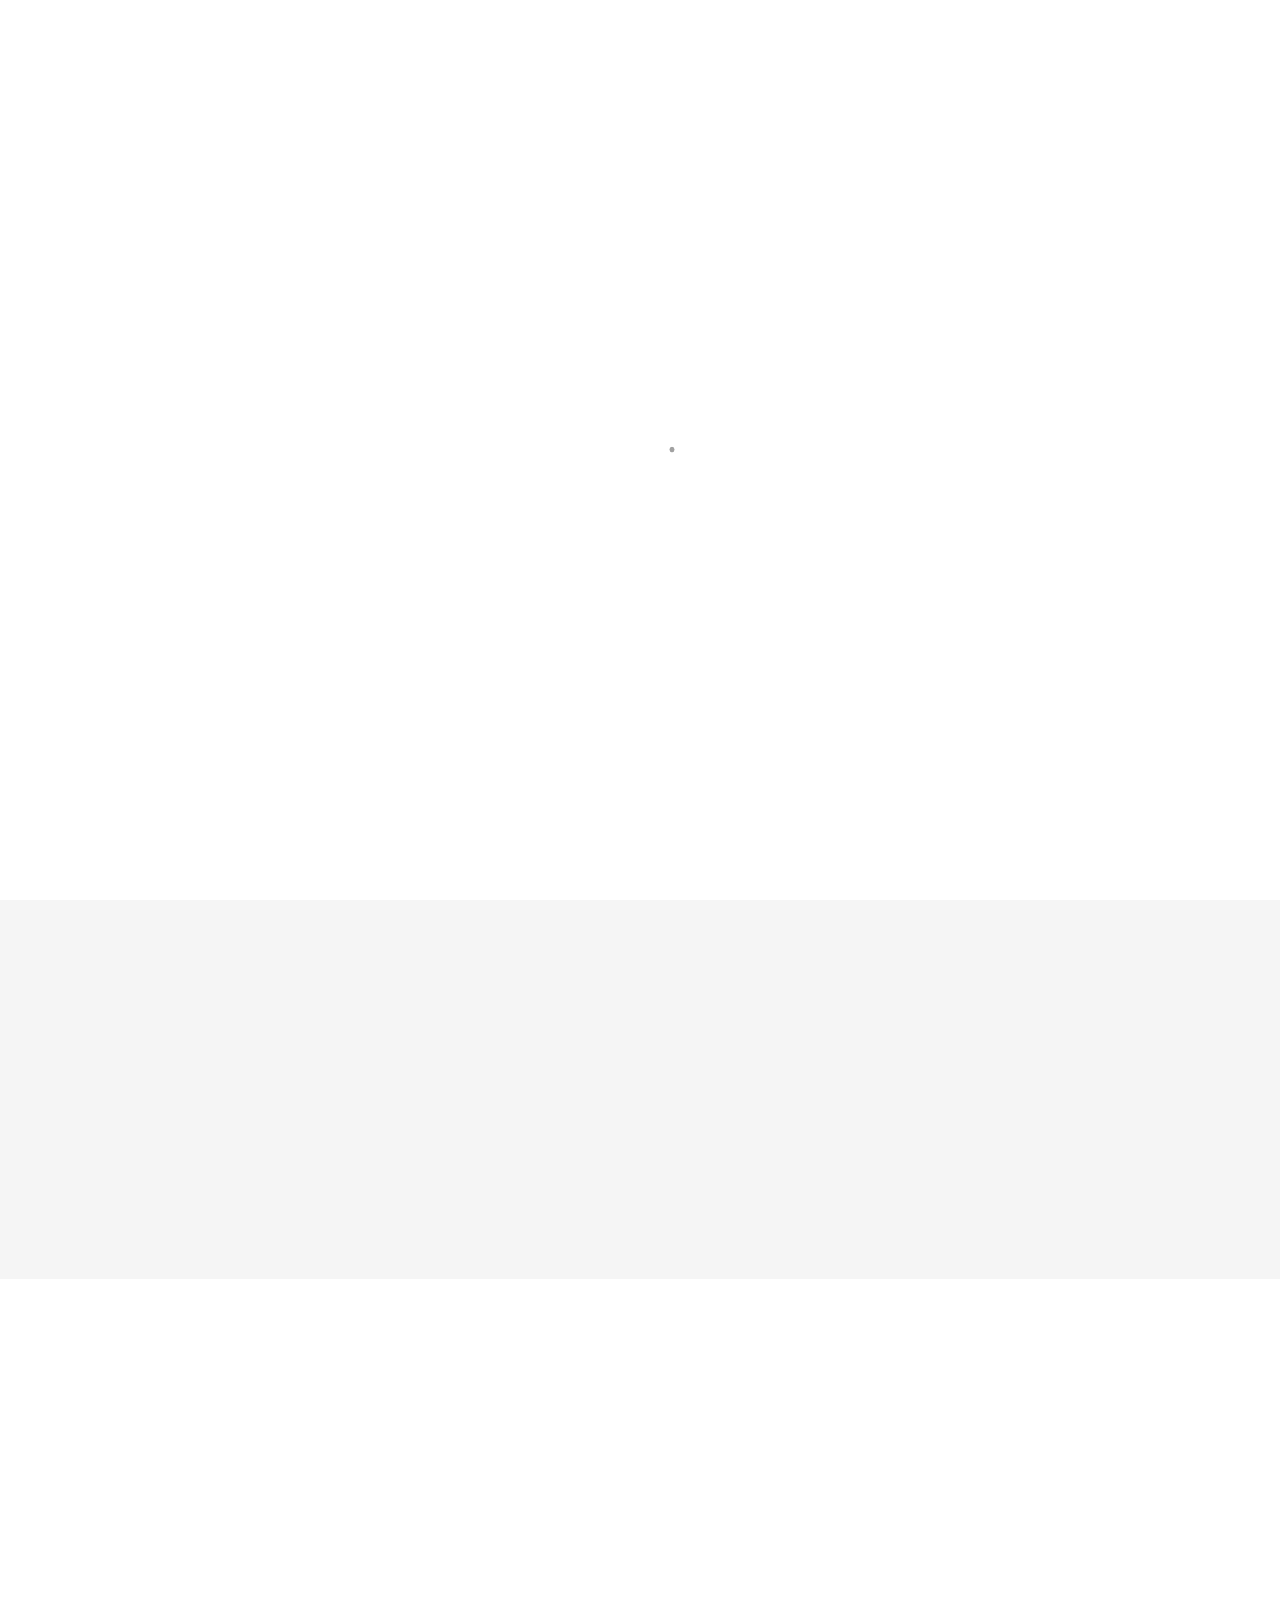
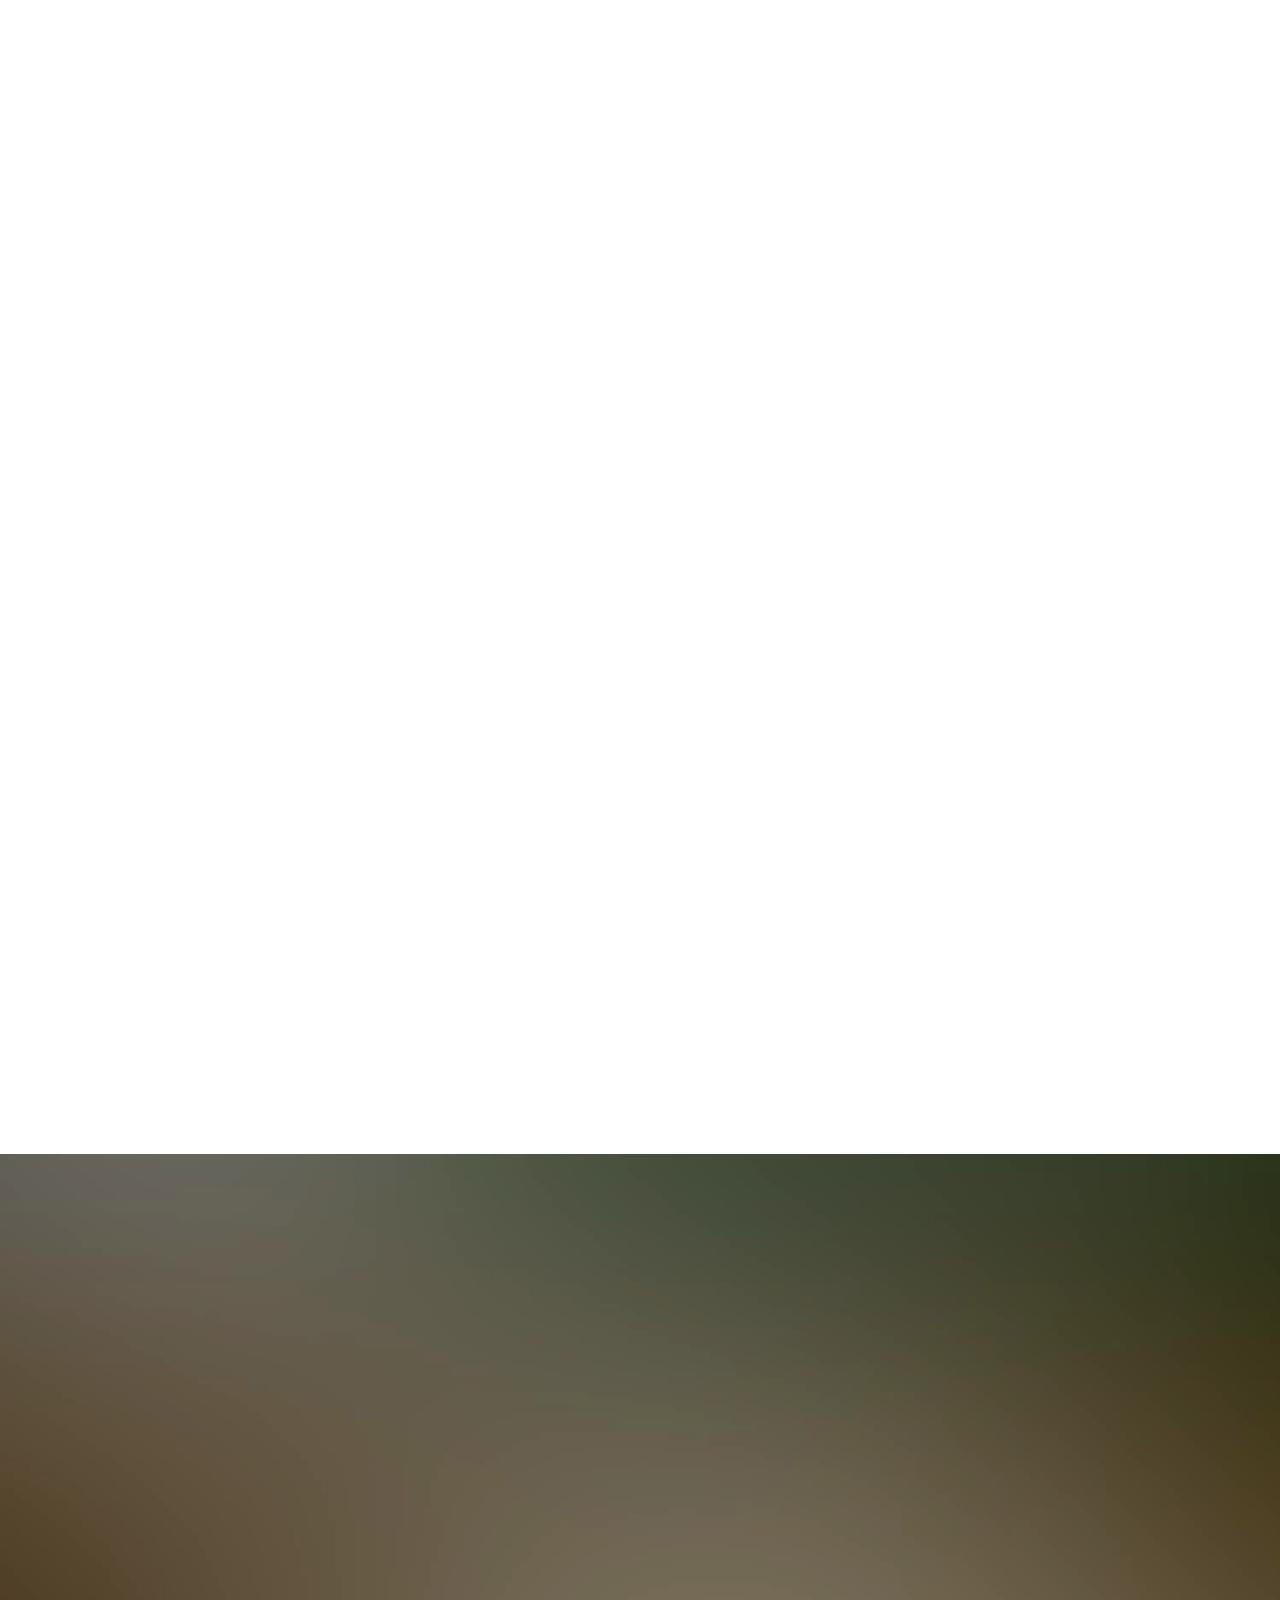
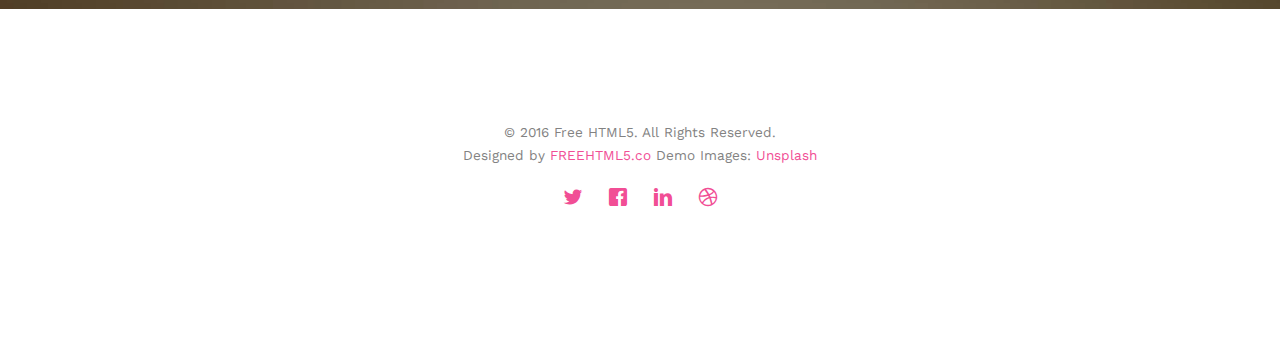
<file: about.html>
<!DOCTYPE html>
<!--[if lt IE 7]>      <html class="no-js lt-ie9 lt-ie8 lt-ie7"> <![endif]-->
<!--[if IE 7]>         <html class="no-js lt-ie9 lt-ie8"> <![endif]-->
<!--[if IE 8]>         <html class="no-js lt-ie9"> <![endif]-->
<!--[if gt IE 8]><!--> <html class="no-js"> <!--<![endif]-->
	<head>
	<meta charset="utf-8">
	<meta http-equiv="X-UA-Compatible" content="IE=edge">
	<title>Wedding &mdash; 100% Free Fully Responsive HTML5 Template by FREEHTML5.co</title>
	<meta name="viewport" content="width=device-width, initial-scale=1">
	<meta name="description" content="Free HTML5 Template by FREEHTML5.CO" />
	<meta name="keywords" content="free html5, free template, free bootstrap, html5, css3, mobile first, responsive" />
	<meta name="author" content="FREEHTML5.CO" />

  <!-- 
	//////////////////////////////////////////////////////

	FREE HTML5 TEMPLATE 
	DESIGNED & DEVELOPED by FREEHTML5.CO
		
	Website: 		http://freehtml5.co/
	Email: 			info@freehtml5.co
	Twitter: 		http://twitter.com/fh5co
	Facebook: 		https://www.facebook.com/fh5co

	//////////////////////////////////////////////////////
	 -->

  	<!-- Facebook and Twitter integration -->
	<meta property="og:title" content=""/>
	<meta property="og:image" content=""/>
	<meta property="og:url" content=""/>
	<meta property="og:site_name" content=""/>
	<meta property="og:description" content=""/>
	<meta name="twitter:title" content="" />
	<meta name="twitter:image" content="" />
	<meta name="twitter:url" content="" />
	<meta name="twitter:card" content="" />

	<link href='https://fonts.googleapis.com/css?family=Work+Sans:400,300,600,400italic,700' rel='stylesheet' type='text/css'>
	<link href="https://fonts.googleapis.com/css?family=Sacramento" rel="stylesheet">
	
	<!-- Animate.css -->
	<link rel="stylesheet" href="css/animate.css">
	<!-- Icomoon Icon Fonts-->
	<link rel="stylesheet" href="css/icomoon.css">
	<!-- Bootstrap  -->
	<link rel="stylesheet" href="css/bootstrap.css">

	<!-- Magnific Popup -->
	<link rel="stylesheet" href="css/magnific-popup.css">

	<!-- Owl Carousel  -->
	<link rel="stylesheet" href="css/owl.carousel.min.css">
	<link rel="stylesheet" href="css/owl.theme.default.min.css">

	<!-- Theme style  -->
	<link rel="stylesheet" href="css/style.css">

	<!-- Modernizr JS -->
	<script src="js/modernizr-2.6.2.min.js"></script>
	<!-- FOR IE9 below -->
	<!--[if lt IE 9]>
	<script src="js/respond.min.js"></script>
	<![endif]-->

	</head>
	<body>
		
	<div class="fh5co-loader"></div>
	
	<div id="page">
	<nav class="fh5co-nav" role="navigation">
		<div class="container">
			<div class="row">
				<div class="col-xs-2">
					<div id="fh5co-logo"><a href="index.html">Wedding<strong>.</strong></a></div>
				</div>
				<div class="col-xs-10 text-right menu-1">
					<ul>
						<li><a href="index.html">Home</a></li>
						<li class="active"><a href="about.html">Story</a></li>
						<li class="has-dropdown">
							<a href="services.html">Services</a>
							<ul class="dropdown">
								<li><a href="#">Web Design</a></li>
								<li><a href="#">eCommerce</a></li>
								<li><a href="#">Branding</a></li>
								<li><a href="#">API</a></li>
							</ul>
						</li>
						<li class="has-dropdown">
							<a href="gallery.html">Gallery</a>
							<ul class="dropdown">
								<li><a href="#">HTML5</a></li>
								<li><a href="#">CSS3</a></li>
								<li><a href="#">Sass</a></li>
								<li><a href="#">jQuery</a></li>
							</ul>
						</li>
						<li><a href="contact.html">Contact</a></li>
					</ul>
				</div>
			</div>
			
		</div>
	</nav>

	<header id="fh5co-header" class="fh5co-cover fh5co-cover-sm" role="banner" style="background-image:url(images/img_bg_1.jpg);">
		<div class="overlay"></div>
		<div class="fh5co-container">
			<div class="row">
				<div class="col-md-8 col-md-offset-2 text-center">
					<div class="display-t">
						<div class="display-tc animate-box" data-animate-effect="fadeIn">
							<h1>Couple Story</h1>
							<h2>Free HTML5 templates Made by <a href="http://freehtml5.co" target="_blank">FreeHTML5.co</a></h2>
						</div>
					</div>
				</div>
			</div>
		</div>
	</header>

	<div id="fh5co-couple" class="fh5co-section-gray">
		<div class="container">
			<div class="row">
				<div class="col-md-8 col-md-offset-2 text-center fh5co-heading animate-box">
					<h2>Hello!</h2>
					<h3>November 28th, 2016 New York, USA</h3>
					<p>We invited you to celebrate our wedding</p>
				</div>
			</div>
			<div class="couple-wrap animate-box">
				<div class="couple-half">
					<div class="groom">
						<img src="images/groom.jpg" alt="groom" class="img-responsive">
					</div>
					<div class="desc-groom">
						<h3>Joefrey Mahusay</h3>
						<p>Far far away, behind the word mountains, far from the countries Vokalia and Consonantia, there live the blind texts. Separated they live in Bookmarksgrove</p>
					</div>
				</div>
				<p class="heart text-center"><i class="icon-heart2"></i></p>
				<div class="couple-half">
					<div class="bride">
						<img src="images/bride.jpg" alt="groom" class="img-responsive">
					</div>
					<div class="desc-bride">
						<h3>Sheila Mahusay</h3>
						<p>Far far away, behind the word mountains, far from the countries Vokalia and Consonantia, there live the blind texts. Separated they live in Bookmarksgrove</p>
					</div>
				</div>
			</div>
		</div>
	</div>

	<div id="fh5co-couple-story">
		<div class="container">
			<div class="row">
				<div class="col-md-8 col-md-offset-2 text-center fh5co-heading animate-box">
					<span>We Love Each Other</span>
					<h2>Our Story</h2>
					<p>Far far away, behind the word mountains, far from the countries Vokalia and Consonantia, there live the blind texts.</p>
				</div>
			</div>
			<div class="row">
				<div class="col-md-12 col-md-offset-0">
					<ul class="timeline animate-box">
						<li class="animate-box">
							<div class="timeline-badge" style="background-image:url(images/couple-1.jpg);"></div>
							<div class="timeline-panel">
								<div class="timeline-heading">
									<h3 class="timeline-title">First We Meet</h3>
									<span class="date">December 25, 2015</span>
								</div>
								<div class="timeline-body">
									<p>Far far away, behind the word mountains, far from the countries Vokalia and Consonantia, there live the blind texts. Separated they live in Bookmarksgrove right at the coast of the Semantics, a large language ocean.</p>
								</div>
							</div>
						</li>
						<li class="timeline-inverted animate-box">
							<div class="timeline-badge" style="background-image:url(images/couple-2.jpg);"></div>
							<div class="timeline-panel">
								<div class="timeline-heading">
									<h3 class="timeline-title">First Date</h3>
									<span class="date">December 28, 2015</span>
								</div>
								<div class="timeline-body">
									<p>Far far away, behind the word mountains, far from the countries Vokalia and Consonantia, there live the blind texts. Separated they live in Bookmarksgrove right at the coast of the Semantics, a large language ocean.</p>
								</div>
							</div>
						</li>
						<li class="animate-box">
							<div class="timeline-badge" style="background-image:url(images/couple-3.jpg);"></div>
							<div class="timeline-panel">
								<div class="timeline-heading">
									<h3 class="timeline-title">In A Relationship</h3>
									<span class="date">January 1, 2016</span>
								</div>
								<div class="timeline-body">
									<p>Far far away, behind the word mountains, far from the countries Vokalia and Consonantia, there live the blind texts. Separated they live in Bookmarksgrove right at the coast of the Semantics, a large language ocean.</p>
								</div>
							</div>
						</li>
			    	</ul>
				</div>
			</div>
		</div>
	</div>

	<div id="fh5co-started" class="fh5co-bg" style="background-image:url(images/img_bg_4.jpg);">
		<div class="overlay"></div>
		<div class="container">
			<div class="row animate-box">
				<div class="col-md-8 col-md-offset-2 text-center fh5co-heading">
					<h2>Are You Attending?</h2>
					<p>Please Fill-up the form to notify you that you're attending. Thanks.</p>
				</div>
			</div>
			<div class="row animate-box">
				<div class="col-md-10 col-md-offset-1">
					<form class="form-inline">
						<div class="col-md-4 col-sm-4">
							<div class="form-group">
								<label for="name" class="sr-only">Name</label>
								<input type="name" class="form-control" id="name" placeholder="Name">
							</div>
						</div>
						<div class="col-md-4 col-sm-4">
							<div class="form-group">
								<label for="email" class="sr-only">Email</label>
								<input type="email" class="form-control" id="email" placeholder="Email">
							</div>
						</div>
						<div class="col-md-4 col-sm-4">
							<button type="submit" class="btn btn-default btn-block">I am Attending</button>
						</div>
					</form>
				</div>
			</div>
		</div>
	</div>

	<footer id="fh5co-footer" role="contentinfo">
		<div class="container">
			<!-- <div class="row row-pb-md">
				<div class="col-md-4 fh5co-widget">
					<h3>The Company</h3>
					<p>Facilis ipsum reprehenderit nemo molestias. Aut cum mollitia reprehenderit. Eos cumque dicta adipisci architecto culpa amet.</p>
					<p><a href="#">Learn More</a></p>
				</div>
				<div class="col-md-2 col-sm-4 col-xs-6 col-md-push-1">
					<ul class="fh5co-footer-links">
						<li><a href="#">About</a></li>
						<li><a href="#">Help</a></li>
						<li><a href="#">Contact</a></li>
						<li><a href="#">Terms</a></li>
						<li><a href="#">Meetups</a></li>
					</ul>
				</div>

				<div class="col-md-2 col-sm-4 col-xs-6 col-md-push-1">
					<ul class="fh5co-footer-links">
						<li><a href="#">Shop</a></li>
						<li><a href="#">Privacy</a></li>
						<li><a href="#">Testimonials</a></li>
						<li><a href="#">Handbook</a></li>
						<li><a href="#">Held Desk</a></li>
					</ul>
				</div>

				<div class="col-md-2 col-sm-4 col-xs-6 col-md-push-1">
					<ul class="fh5co-footer-links">
						<li><a href="#">Find Designers</a></li>
						<li><a href="#">Find Deelopers</a></li>
						<li><a href="#">Teams</a></li>
						<li><a href="#">Advertise</a></li>
						<li><a href="#">API</a></li>
					</ul>
				</div>
			</div> -->

			<div class="row copyright">
				<div class="col-md-12 text-center">
					<p>
						<small class="block">&copy; 2016 Free HTML5. All Rights Reserved.</small> 
						<small class="block">Designed by <a href="http://freehtml5.co/" target="_blank">FREEHTML5.co</a> Demo Images: <a href="http://unsplash.co/" target="_blank">Unsplash</a></small>
					</p>
					<p>
						<ul class="fh5co-social-icons">
							<li><a href="#"><i class="icon-twitter"></i></a></li>
							<li><a href="#"><i class="icon-facebook"></i></a></li>
							<li><a href="#"><i class="icon-linkedin"></i></a></li>
							<li><a href="#"><i class="icon-dribbble"></i></a></li>
						</ul>
					</p>
				</div>
			</div>

		</div>
	</footer>
	</div>

	<div class="gototop js-top">
		<a href="#" class="js-gotop"><i class="icon-arrow-up"></i></a>
	</div>
	
	<!-- jQuery -->
	<script src="js/jquery.min.js"></script>
	<!-- jQuery Easing -->
	<script src="js/jquery.easing.1.3.js"></script>
	<!-- Bootstrap -->
	<script src="js/bootstrap.min.js"></script>
	<!-- Waypoints -->
	<script src="js/jquery.waypoints.min.js"></script>
	<!-- Carousel -->
	<script src="js/owl.carousel.min.js"></script>
	<!-- countTo -->
	<script src="js/jquery.countTo.js"></script>

	<!-- Stellar -->
	<script src="js/jquery.stellar.min.js"></script>
	<!-- Magnific Popup -->
	<script src="js/jquery.magnific-popup.min.js"></script>
	<script src="js/magnific-popup-options.js"></script>

	<!-- Main -->
	<script src="js/main.js"></script>

	</body>
</html>
</file>
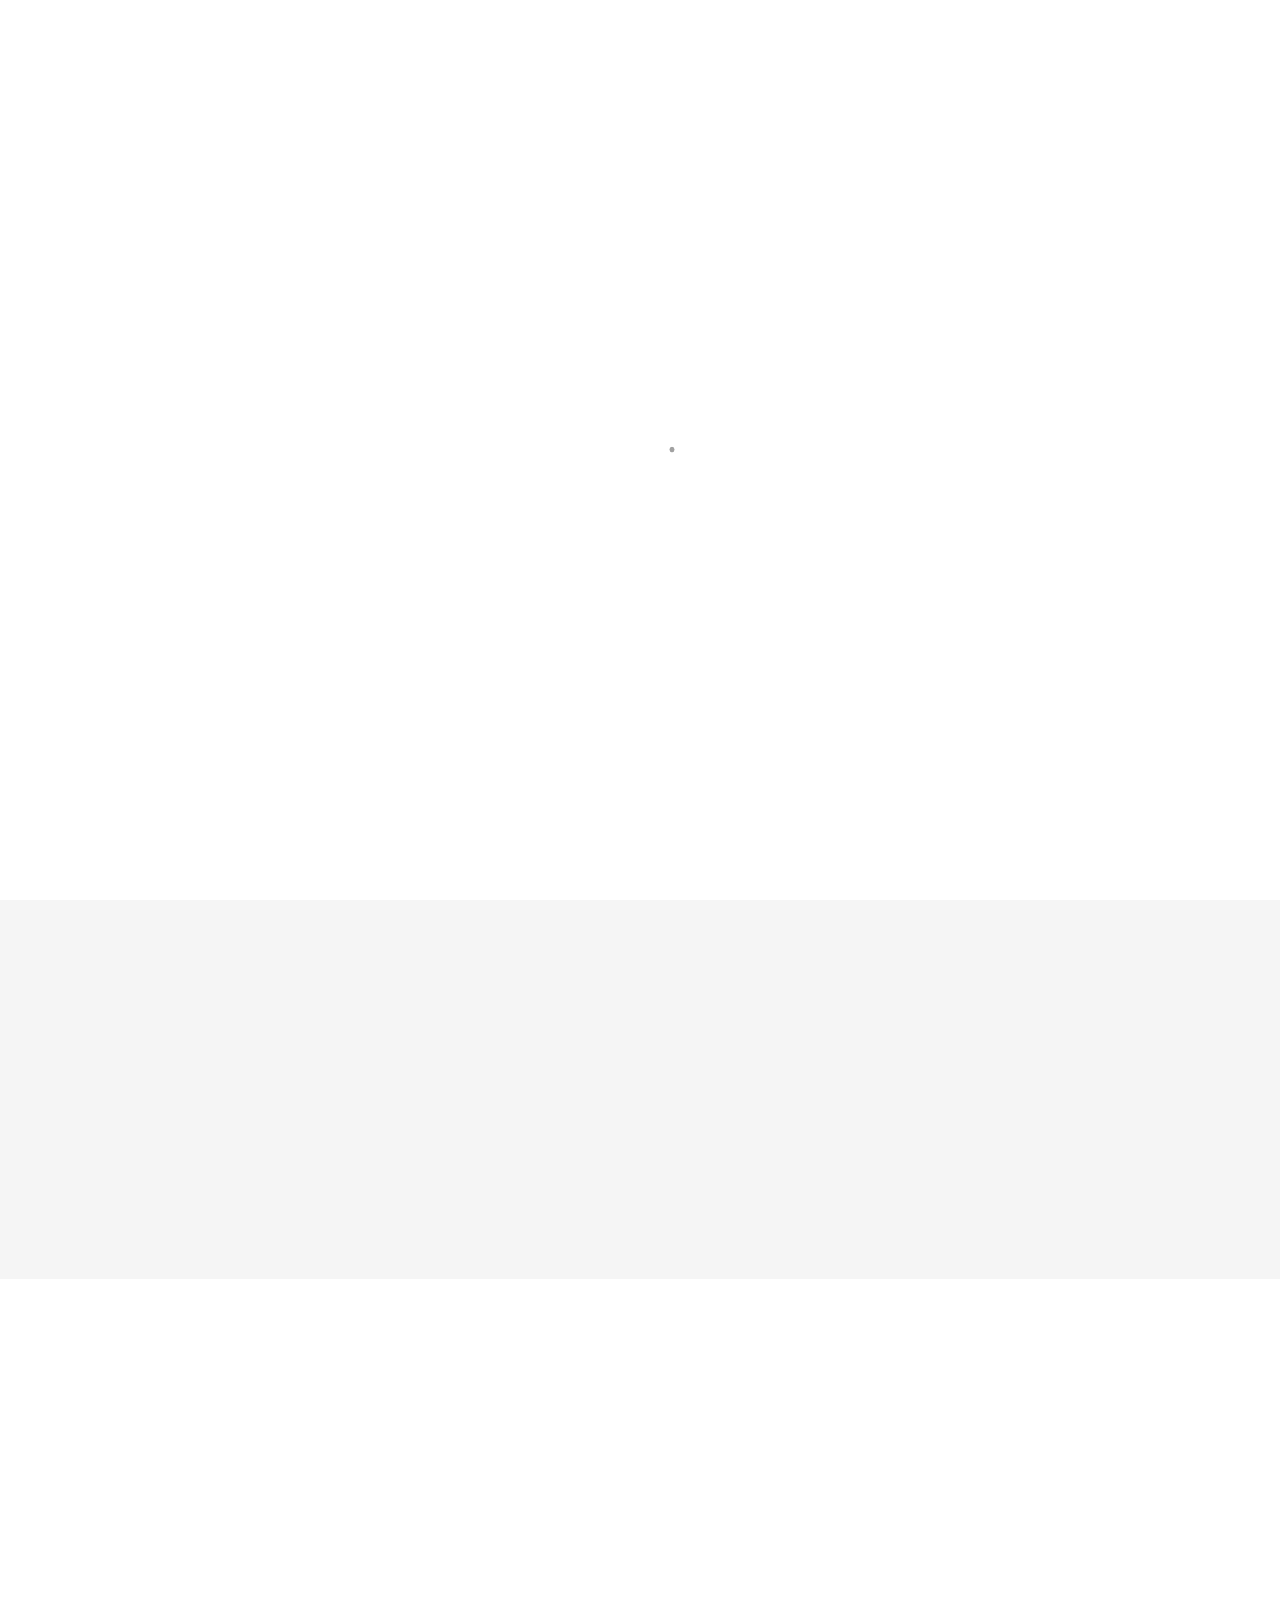
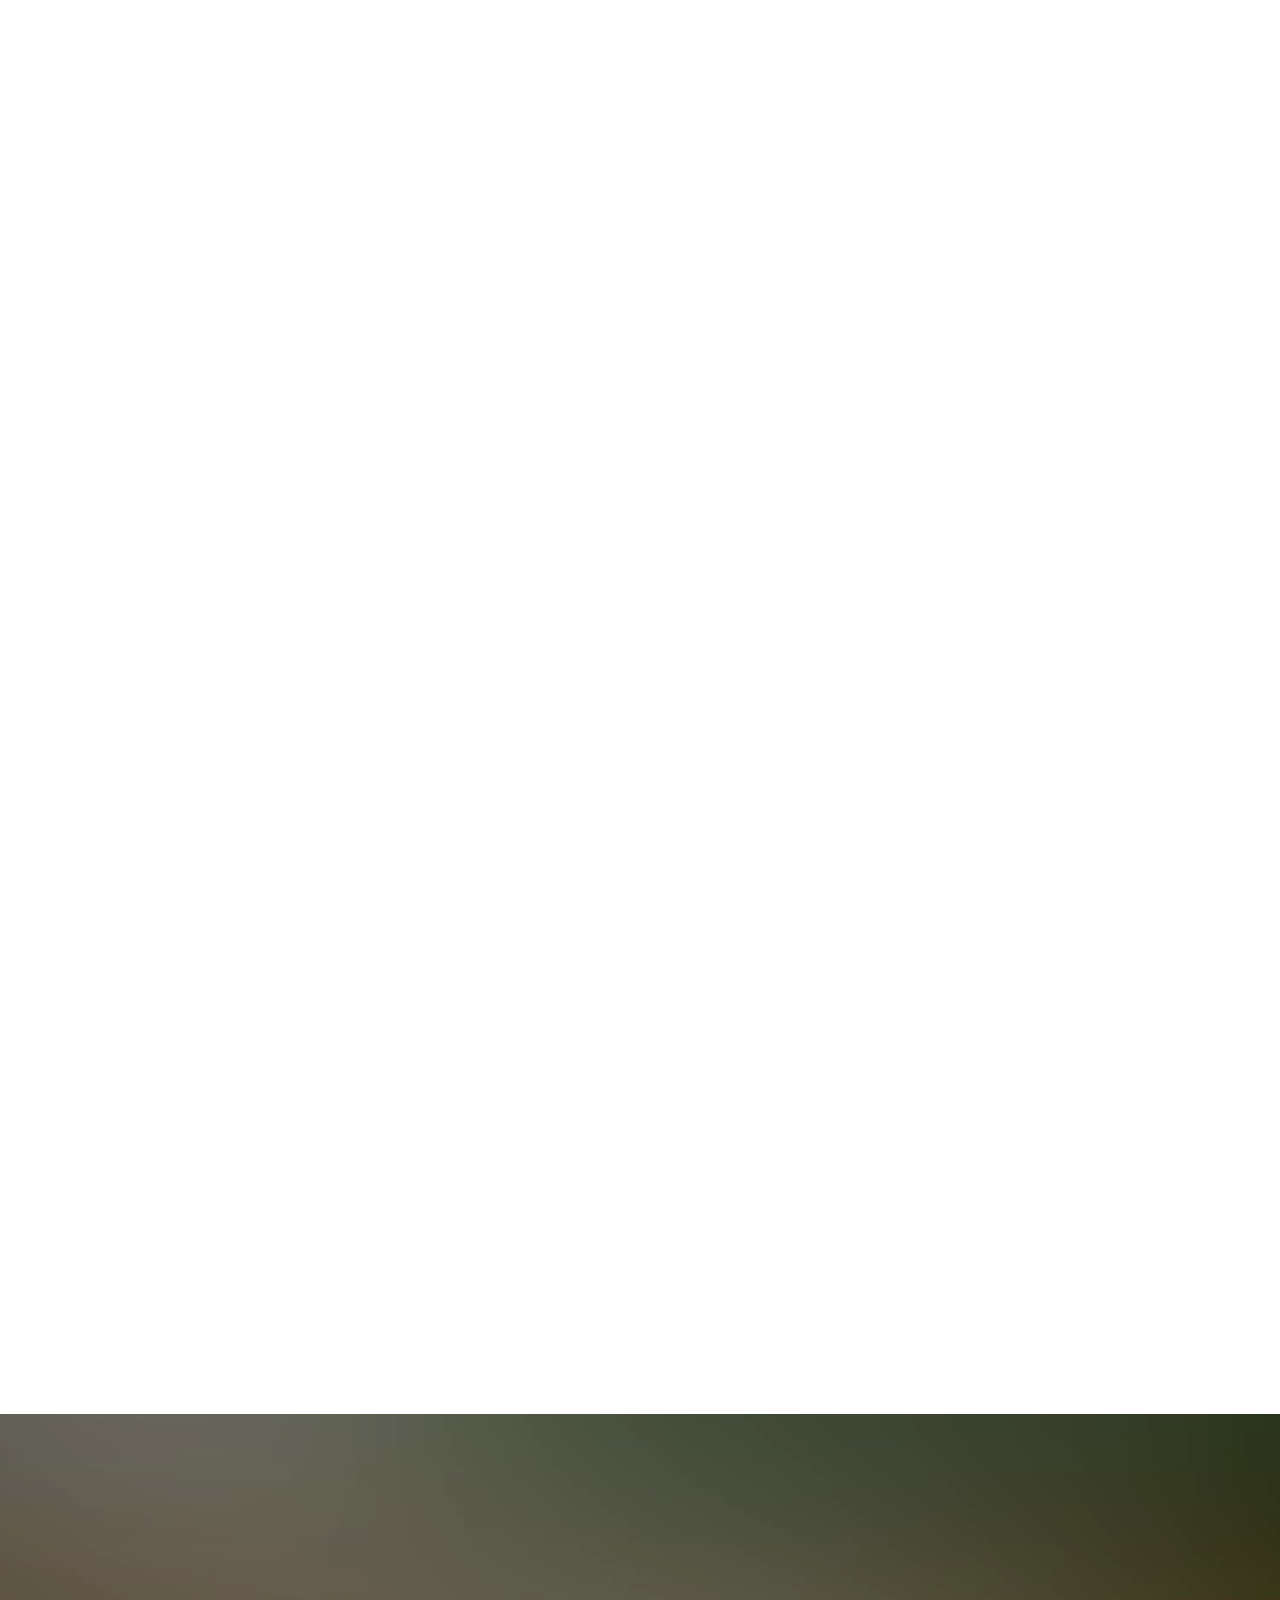
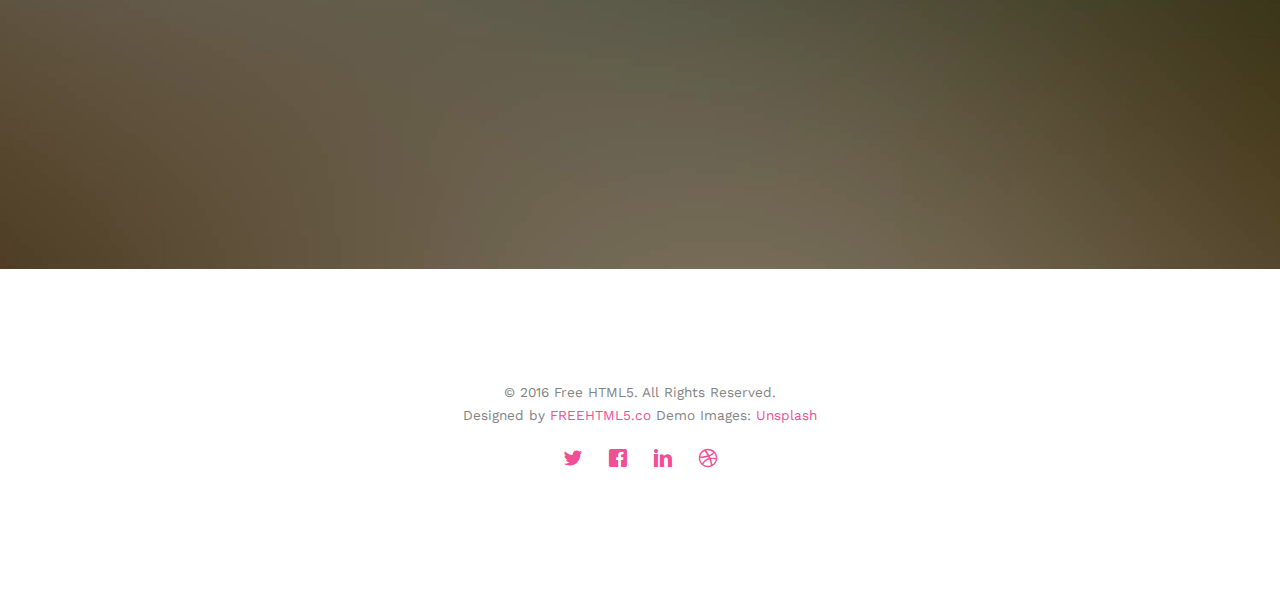
<file: gallery.html>
<!DOCTYPE html>
<!--[if lt IE 7]>      <html class="no-js lt-ie9 lt-ie8 lt-ie7"> <![endif]-->
<!--[if IE 7]>         <html class="no-js lt-ie9 lt-ie8"> <![endif]-->
<!--[if IE 8]>         <html class="no-js lt-ie9"> <![endif]-->
<!--[if gt IE 8]><!--> <html class="no-js"> <!--<![endif]-->
	<head>
	<meta charset="utf-8">
	<meta http-equiv="X-UA-Compatible" content="IE=edge">
	<title>Wedding &mdash; 100% Free Fully Responsive HTML5 Template by FREEHTML5.co</title>
	<meta name="viewport" content="width=device-width, initial-scale=1">
	<meta name="description" content="Free HTML5 Template by FREEHTML5.CO" />
	<meta name="keywords" content="free html5, free template, free bootstrap, html5, css3, mobile first, responsive" />
	<meta name="author" content="FREEHTML5.CO" />

  <!-- 
	//////////////////////////////////////////////////////

	FREE HTML5 TEMPLATE 
	DESIGNED & DEVELOPED by FREEHTML5.CO
		
	Website: 		http://freehtml5.co/
	Email: 			info@freehtml5.co
	Twitter: 		http://twitter.com/fh5co
	Facebook: 		https://www.facebook.com/fh5co

	//////////////////////////////////////////////////////
	 -->

  	<!-- Facebook and Twitter integration -->
	<meta property="og:title" content=""/>
	<meta property="og:image" content=""/>
	<meta property="og:url" content=""/>
	<meta property="og:site_name" content=""/>
	<meta property="og:description" content=""/>
	<meta name="twitter:title" content="" />
	<meta name="twitter:image" content="" />
	<meta name="twitter:url" content="" />
	<meta name="twitter:card" content="" />

	<link href='https://fonts.googleapis.com/css?family=Work+Sans:400,300,600,400italic,700' rel='stylesheet' type='text/css'>
	<link href="https://fonts.googleapis.com/css?family=Sacramento" rel="stylesheet">
	
	<!-- Animate.css -->
	<link rel="stylesheet" href="css/animate.css">
	<!-- Icomoon Icon Fonts-->
	<link rel="stylesheet" href="css/icomoon.css">
	<!-- Bootstrap  -->
	<link rel="stylesheet" href="css/bootstrap.css">

	<!-- Magnific Popup -->
	<link rel="stylesheet" href="css/magnific-popup.css">

	<!-- Owl Carousel  -->
	<link rel="stylesheet" href="css/owl.carousel.min.css">
	<link rel="stylesheet" href="css/owl.theme.default.min.css">

	<!-- Theme style  -->
	<link rel="stylesheet" href="css/style.css">

	<!-- Modernizr JS -->
	<script src="js/modernizr-2.6.2.min.js"></script>
	<!-- FOR IE9 below -->
	<!--[if lt IE 9]>
	<script src="js/respond.min.js"></script>
	<![endif]-->

	</head>
	<body>
		
	<div class="fh5co-loader"></div>
	
	<div id="page">
	<nav class="fh5co-nav" role="navigation">
		<div class="container">
			<div class="row">
				<div class="col-xs-2">
					<div id="fh5co-logo"><a href="index.html">Wedding<strong>.</strong></a></div>
				</div>
				<div class="col-xs-10 text-right menu-1">
					<ul>
						<li><a href="index.html">Home</a></li>
						<li><a href="about.html">Story</a></li>
						<li class="has-dropdown">
							<a href="services.html">Services</a>
							<ul class="dropdown">
								<li><a href="#">Web Design</a></li>
								<li><a href="#">eCommerce</a></li>
								<li><a href="#">Branding</a></li>
								<li><a href="#">API</a></li>
							</ul>
						</li>
						<li class="has-dropdown active">
							<a href="gallery.html">Gallery</a>
							<ul class="dropdown">
								<li><a href="#">HTML5</a></li>
								<li><a href="#">CSS3</a></li>
								<li><a href="#">Sass</a></li>
								<li><a href="#">jQuery</a></li>
							</ul>
						</li>
						<li><a href="contact.html">Contact</a></li>
					</ul>
				</div>
			</div>
			
		</div>
	</nav>

	<header id="fh5co-header" class="fh5co-cover fh5co-cover-sm" role="banner" style="background-image:url(images/img_bg_1.jpg);">
		<div class="overlay"></div>
		<div class="fh5co-container">
			<div class="row">
				<div class="col-md-8 col-md-offset-2 text-center">
					<div class="display-t">
						<div class="display-tc animate-box" data-animate-effect="fadeIn">
							<h1>Gallery</h1>
							<h2>Free html5 templates Made by <a href="http://freehtml5.co" target="_blank">FreeHTML5.co</a></h2>
						</div>
					</div>
				</div>
			</div>
		</div>
	</header>

	<div id="fh5co-couple" class="fh5co-section-gray">
		<div class="container">
			<div class="row">
				<div class="col-md-8 col-md-offset-2 text-center fh5co-heading animate-box">
					<h2>Hello!</h2>
					<h3>November 28th, 2016 New York, USA</h3>
					<p>We invited you to celebrate our wedding</p>
				</div>
			</div>
			<div class="couple-wrap animate-box">
				<div class="couple-half">
					<div class="groom">
						<img src="images/groom.jpg" alt="groom" class="img-responsive">
					</div>
					<div class="desc-groom">
						<h3>Joefrey Mahusay</h3>
						<p>Far far away, behind the word mountains, far from the countries Vokalia and Consonantia, there live the blind texts. Separated they live in Bookmarksgrove</p>
					</div>
				</div>
				<p class="heart text-center"><i class="icon-heart2"></i></p>
				<div class="couple-half">
					<div class="bride">
						<img src="images/bride.jpg" alt="groom" class="img-responsive">
					</div>
					<div class="desc-bride">
						<h3>Sheila Mahusay</h3>
						<p>Far far away, behind the word mountains, far from the countries Vokalia and Consonantia, there live the blind texts. Separated they live in Bookmarksgrove</p>
					</div>
				</div>
			</div>
		</div>
	</div>

	<div id="fh5co-gallery">
		<div class="container">
			<div class="row">
				<div class="col-md-8 col-md-offset-2 text-center fh5co-heading animate-box">
					<span>Our Memories</span>
					<h2>Wedding Gallery</h2>
					<p>Far far away, behind the word mountains, far from the countries Vokalia and Consonantia, there live the blind texts.</p>
				</div>
			</div>
			<div class="row row-bottom-padded-md">
				<div class="col-md-12">
					<ul id="fh5co-gallery-list">
						
						<li class="one-third animate-box" data-animate-effect="fadeIn" style="background-image: url(images/gallery-1.jpg); "> 
						<a href="images/gallery-1.jpg">
							<div class="case-studies-summary">
								<span>14 Photos</span>
								<h2>Two Glas of Juice</h2>
							</div>
						</a>
					</li>
					<li class="one-third animate-box" data-animate-effect="fadeIn" style="background-image: url(images/gallery-2.jpg); ">
						<a href="#" class="color-2">
							<div class="case-studies-summary">
								<span>30 Photos</span>
								<h2>Timer starts now!</h2>
							</div>
						</a>
					</li>


					<li class="one-third animate-box" data-animate-effect="fadeIn" style="background-image: url(images/gallery-3.jpg); ">
						<a href="#" class="color-3">
							<div class="case-studies-summary">
								<span>90 Photos</span>
								<h2>Beautiful sunset</h2>
							</div>
						</a>
					</li>
					<li class="one-third animate-box" data-animate-effect="fadeIn" style="background-image: url(images/gallery-4.jpg); ">
						<a href="#" class="color-4">
							<div class="case-studies-summary">
								<span>12 Photos</span>
								<h2>Company's Conference Room</h2>
							</div>
						</a>
					</li>

						<li class="one-third animate-box" data-animate-effect="fadeIn" style="background-image: url(images/gallery-5.jpg); ">
							<a href="#" class="color-3">
								<div class="case-studies-summary">
									<span>50 Photos</span>
									<h2>Useful baskets</h2>
								</div>
							</a>
						</li>
						<li class="one-third animate-box" data-animate-effect="fadeIn" style="background-image: url(images/gallery-6.jpg); ">
							<a href="#" class="color-4">
								<div class="case-studies-summary">
									<span>45 Photos</span>
									<h2>Skater man in the road</h2>
								</div>
							</a>
						</li>

						<li class="one-third animate-box" data-animate-effect="fadeIn" style="background-image: url(images/gallery-7.jpg); ">
							<a href="#" class="color-4">
								<div class="case-studies-summary">
									<span>35 Photos</span>
									<h2>Two Glas of Juice</h2>
								</div>
							</a>
						</li>

						<li class="one-third animate-box" data-animate-effect="fadeIn" style="background-image: url(images/gallery-8.jpg); "> 
							<a href="#" class="color-5">
								<div class="case-studies-summary">
									<span>90 Photos</span>
									<h2>Timer starts now!</h2>
								</div>
							</a>
						</li>
						<li class="one-third animate-box" data-animate-effect="fadeIn" style="background-image: url(images/gallery-9.jpg); ">
							<a href="#" class="color-6">
								<div class="case-studies-summary">
									<span>56 Photos</span>
									<h2>Beautiful sunset</h2>
								</div>
							</a>
						</li>
					</ul>		
				</div>
			</div>
		</div>
	</div>

	<div id="fh5co-started" class="fh5co-bg" style="background-image:url(images/img_bg_4.jpg);">
		<div class="overlay"></div>
		<div class="container">
			<div class="row animate-box">
				<div class="col-md-8 col-md-offset-2 text-center fh5co-heading">
					<h2>Are You Attending?</h2>
					<p>Please Fill-up the form to notify you that you're attending. Thanks.</p>
				</div>
			</div>
			<div class="row animate-box">
				<div class="col-md-10 col-md-offset-1">
					<form class="form-inline">
						<div class="col-md-4 col-sm-4">
							<div class="form-group">
								<label for="name" class="sr-only">Name</label>
								<input type="name" class="form-control" id="name" placeholder="Name">
							</div>
						</div>
						<div class="col-md-4 col-sm-4">
							<div class="form-group">
								<label for="email" class="sr-only">Email</label>
								<input type="email" class="form-control" id="email" placeholder="Email">
							</div>
						</div>
						<div class="col-md-4 col-sm-4">
							<button type="submit" class="btn btn-default btn-block">I am Attending</button>
						</div>
					</form>
				</div>
			</div>
		</div>
	</div>

	<footer id="fh5co-footer" role="contentinfo">
		<div class="container">

			<div class="row copyright">
				<div class="col-md-12 text-center">
					<p>
						<small class="block">&copy; 2016 Free HTML5. All Rights Reserved.</small> 
						<small class="block">Designed by <a href="http://freehtml5.co/" target="_blank">FREEHTML5.co</a> Demo Images: <a href="http://unsplash.co/" target="_blank">Unsplash</a></small>
					</p>
					<p>
						<ul class="fh5co-social-icons">
							<li><a href="#"><i class="icon-twitter"></i></a></li>
							<li><a href="#"><i class="icon-facebook"></i></a></li>
							<li><a href="#"><i class="icon-linkedin"></i></a></li>
							<li><a href="#"><i class="icon-dribbble"></i></a></li>
						</ul>
					</p>
				</div>
			</div>

		</div>
	</footer>
	</div>

	<div class="gototop js-top">
		<a href="#" class="js-gotop"><i class="icon-arrow-up"></i></a>
	</div>
	
	<!-- jQuery -->
	<script src="js/jquery.min.js"></script>
	<!-- jQuery Easing -->
	<script src="js/jquery.easing.1.3.js"></script>
	<!-- Bootstrap -->
	<script src="js/bootstrap.min.js"></script>
	<!-- Waypoints -->
	<script src="js/jquery.waypoints.min.js"></script>
	<!-- Carousel -->
	<script src="js/owl.carousel.min.js"></script>
	<!-- countTo -->
	<script src="js/jquery.countTo.js"></script>

	<!-- Stellar -->
	<script src="js/jquery.stellar.min.js"></script>
	<!-- Magnific Popup -->
	<script src="js/jquery.magnific-popup.min.js"></script>
	<script src="js/magnific-popup-options.js"></script>

	<!-- Main -->
	<script src="js/main.js"></script>


	</body>
</html>
</file>
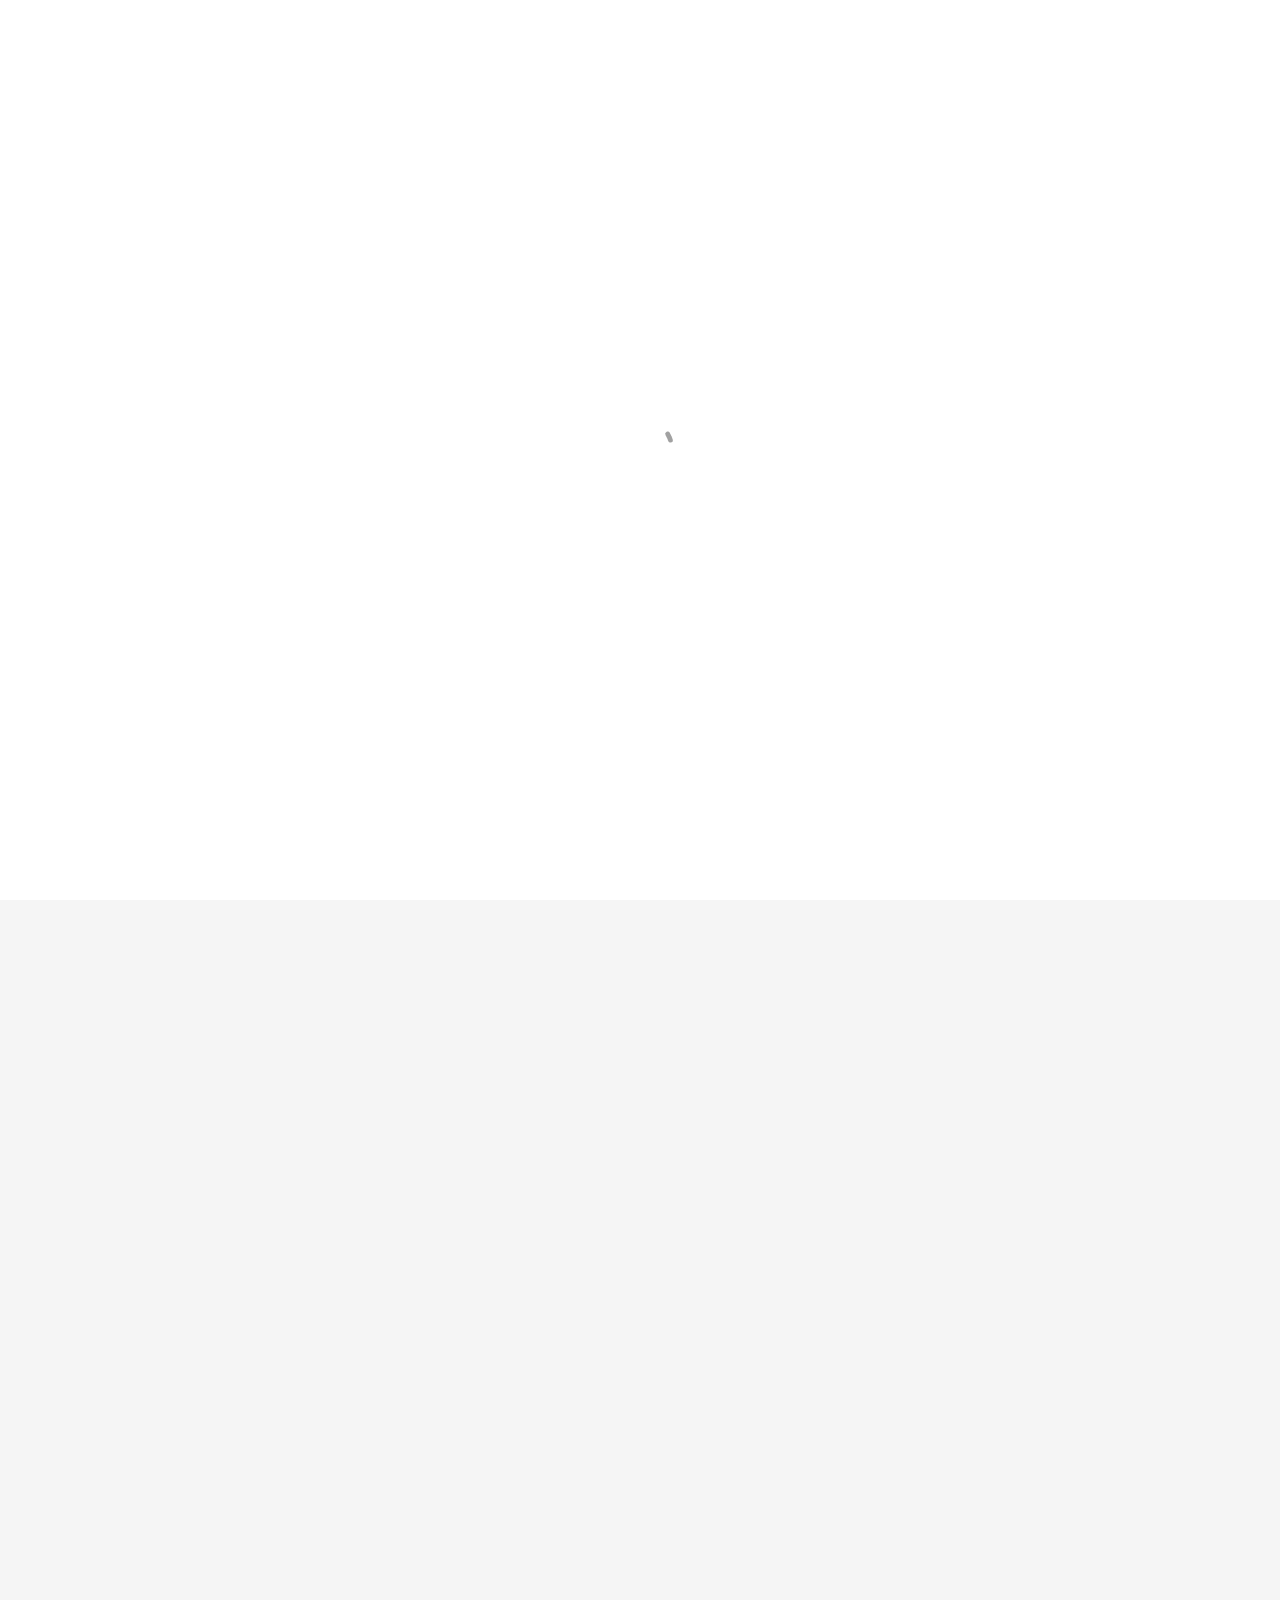
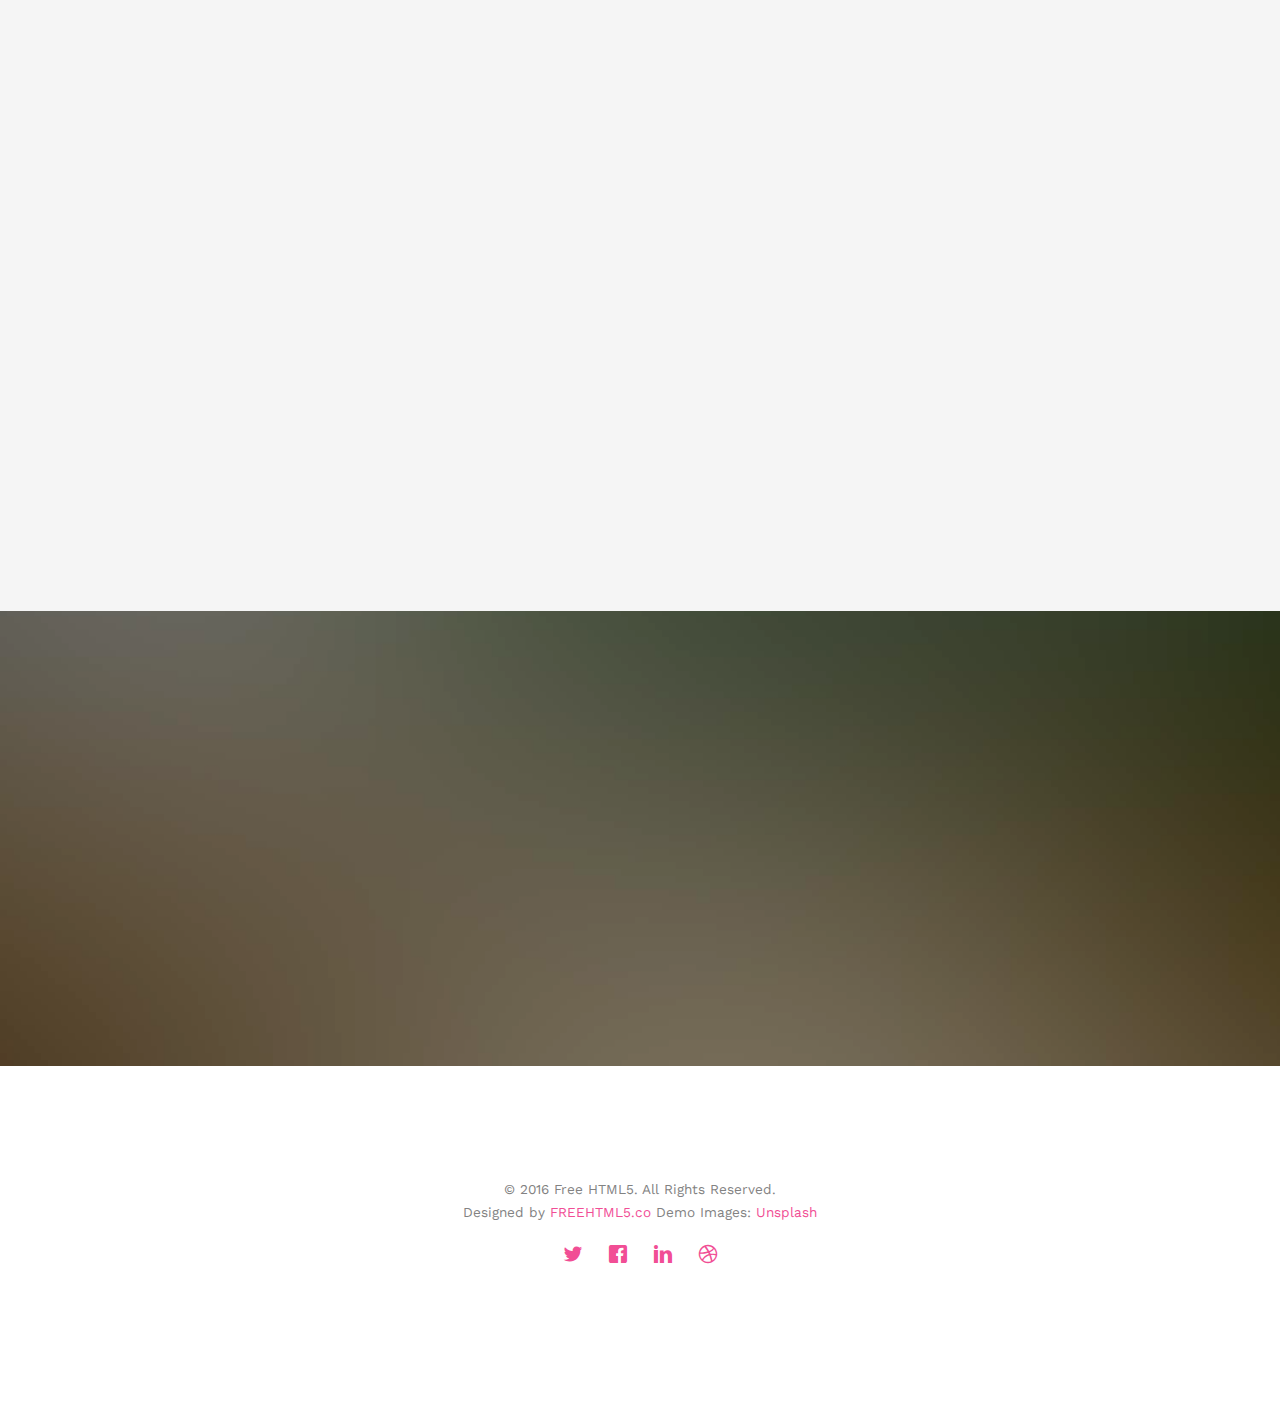
<file: services.html>
<!DOCTYPE html>
<!--[if lt IE 7]>      <html class="no-js lt-ie9 lt-ie8 lt-ie7"> <![endif]-->
<!--[if IE 7]>         <html class="no-js lt-ie9 lt-ie8"> <![endif]-->
<!--[if IE 8]>         <html class="no-js lt-ie9"> <![endif]-->
<!--[if gt IE 8]><!--> <html class="no-js"> <!--<![endif]-->
	<head>
	<meta charset="utf-8">
	<meta http-equiv="X-UA-Compatible" content="IE=edge">
	<title>Wedding &mdash; 100% Free Fully Responsive HTML5 Template by FREEHTML5.co</title>
	<meta name="viewport" content="width=device-width, initial-scale=1">
	<meta name="description" content="Free HTML5 Template by FREEHTML5.CO" />
	<meta name="keywords" content="free html5, free template, free bootstrap, html5, css3, mobile first, responsive" />
	<meta name="author" content="FREEHTML5.CO" />

  <!-- 
	//////////////////////////////////////////////////////

	FREE HTML5 TEMPLATE 
	DESIGNED & DEVELOPED by FREEHTML5.CO
		
	Website: 		http://freehtml5.co/
	Email: 			info@freehtml5.co
	Twitter: 		http://twitter.com/fh5co
	Facebook: 		https://www.facebook.com/fh5co

	//////////////////////////////////////////////////////
	 -->

  	<!-- Facebook and Twitter integration -->
	<meta property="og:title" content=""/>
	<meta property="og:image" content=""/>
	<meta property="og:url" content=""/>
	<meta property="og:site_name" content=""/>
	<meta property="og:description" content=""/>
	<meta name="twitter:title" content="" />
	<meta name="twitter:image" content="" />
	<meta name="twitter:url" content="" />
	<meta name="twitter:card" content="" />

	<link href='https://fonts.googleapis.com/css?family=Work+Sans:400,300,600,400italic,700' rel='stylesheet' type='text/css'>
	<link href="https://fonts.googleapis.com/css?family=Sacramento" rel="stylesheet">
	
	<!-- Animate.css -->
	<link rel="stylesheet" href="css/animate.css">
	<!-- Icomoon Icon Fonts-->
	<link rel="stylesheet" href="css/icomoon.css">
	<!-- Bootstrap  -->
	<link rel="stylesheet" href="css/bootstrap.css">

	<!-- Magnific Popup -->
	<link rel="stylesheet" href="css/magnific-popup.css">

	<!-- Owl Carousel  -->
	<link rel="stylesheet" href="css/owl.carousel.min.css">
	<link rel="stylesheet" href="css/owl.theme.default.min.css">

	<!-- Theme style  -->
	<link rel="stylesheet" href="css/style.css">

	<!-- Modernizr JS -->
	<script src="js/modernizr-2.6.2.min.js"></script>
	<!-- FOR IE9 below -->
	<!--[if lt IE 9]>
	<script src="js/respond.min.js"></script>
	<![endif]-->

	</head>
	<body>
		
	<div class="fh5co-loader"></div>
	
	<div id="page">
	<nav class="fh5co-nav" role="navigation">
		<div class="container">
			<div class="row">
				<div class="col-xs-2">
					<div id="fh5co-logo"><a href="index.html">Wedding<strong>.</strong></a></div>
				</div>
				<div class="col-xs-10 text-right menu-1">
					<ul>
						<li><a href="index.html">Home</a></li>
						<li><a href="about.html">Story</a></li>
						<li class="has-dropdown active">
							<a href="services.html">Services</a>
							<ul class="dropdown">
								<li><a href="#">Web Design</a></li>
								<li><a href="#">eCommerce</a></li>
								<li><a href="#">Branding</a></li>
								<li><a href="#">API</a></li>
							</ul>
						</li>
						<li class="has-dropdown">
							<a href="gallery.html">Gallery</a>
							<ul class="dropdown">
								<li><a href="#">HTML5</a></li>
								<li><a href="#">CSS3</a></li>
								<li><a href="#">Sass</a></li>
								<li><a href="#">jQuery</a></li>
							</ul>
						</li>
						<li><a href="contact.html">Contact</a></li>
					</ul>
				</div>
			</div>
			
		</div>
	</nav>

	<header id="fh5co-header" class="fh5co-cover fh5co-cover-sm" role="banner" style="background-image:url(images/img_bg_1.jpg);">
		<div class="overlay"></div>
		<div class="fh5co-container">
			<div class="row">
				<div class="col-md-8 col-md-offset-2 text-center">
					<div class="display-t">
						<div class="display-tc animate-box" data-animate-effect="fadeIn">
							<h1>Services</h1>
							<h2>Free html5 templates Made by <a href="http://freehtml5.co" target="_blank">FreeHTML5.co</a></h2>
						</div>
					</div>
				</div>
			</div>
		</div>
	</header>

	<div id="fh5co-couple" class="fh5co-section-gray">
		<div class="container">
			<div class="row">
				<div class="col-md-8 col-md-offset-2 text-center fh5co-heading animate-box">
					<h2>Hello!</h2>
					<h3>November 28th, 2016 New York, USA</h3>
					<p>We invited you to celebrate our wedding</p>
				</div>
			</div>
			<div class="couple-wrap animate-box">
				<div class="couple-half">
					<div class="groom">
						<img src="images/groom.jpg" alt="groom" class="img-responsive">
					</div>
					<div class="desc-groom">
						<h3>Joefrey Mahusay</h3>
						<p>Far far away, behind the word mountains, far from the countries Vokalia and Consonantia, there live the blind texts. Separated they live in Bookmarksgrove</p>
					</div>
				</div>
				<p class="heart text-center"><i class="icon-heart2"></i></p>
				<div class="couple-half">
					<div class="bride">
						<img src="images/bride.jpg" alt="groom" class="img-responsive">
					</div>
					<div class="desc-bride">
						<h3>Sheila Mahusay</h3>
						<p>Far far away, behind the word mountains, far from the countries Vokalia and Consonantia, there live the blind texts. Separated they live in Bookmarksgrove</p>
					</div>
				</div>
			</div>
		</div>
	</div>

	<div id="fh5co-services" class="fh5co-section-gray">
		<div class="container">
			
			<div class="row animate-box">
				<div class="col-md-8 col-md-offset-2 text-center fh5co-heading">
					<h2>We Offer Services</h2>
					<p>Dignissimos asperiores vitae velit veniam totam fuga molestias accusamus alias autem provident. Odit ab aliquam dolor eius.</p>
				</div>
			</div>

			<div class="row">
				<div class="col-md-6">
					<div class="feature-left animate-box" data-animate-effect="fadeInLeft">
						<span class="icon">
							<i class="icon-calendar"></i>
						</span>
						<div class="feature-copy">
							<h3>We Organized Events</h3>
							<p>Facilis ipsum reprehenderit nemo molestias. Aut cum mollitia reprehenderit. Eos cumque dicta adipisci architecto culpa amet.</p>
						</div>
					</div>

					<div class="feature-left animate-box" data-animate-effect="fadeInLeft">
						<span class="icon">
							<i class="icon-image"></i>
						</span>
						<div class="feature-copy">
							<h3>Photoshoot</h3>
							<p>Facilis ipsum reprehenderit nemo molestias. Aut cum mollitia reprehenderit. Eos cumque dicta adipisci architecto culpa amet.</p>
						</div>
					</div>

					<div class="feature-left animate-box" data-animate-effect="fadeInLeft">
						<span class="icon">
							<i class="icon-video"></i>
						</span>
						<div class="feature-copy">
							<h3>Video Editing</h3>
							<p>Facilis ipsum reprehenderit nemo molestias. Aut cum mollitia reprehenderit. Eos cumque dicta adipisci architecto culpa amet.</p>
						</div>
					</div>

				</div>

				<div class="col-md-6 animate-box">
					<div class="fh5co-video fh5co-bg" style="background-image: url(images/img_bg_3.jpg); ">
						<a  href="https://vimeo.com/channels/staffpicks/93951774" class="popup-vimeo"><i class="icon-video2"></i></a>
						<div class="overlay"></div>
					</div>
				</div>
			</div>

			
		</div>
	</div>

	<div id="fh5co-started" class="fh5co-bg" style="background-image:url(images/img_bg_4.jpg);">
		<div class="overlay"></div>
		<div class="container">
			<div class="row animate-box">
				<div class="col-md-8 col-md-offset-2 text-center fh5co-heading">
					<h2>Are You Attending?</h2>
					<p>Please Fill-up the form to notify you that you're attending. Thanks.</p>
				</div>
			</div>
			<div class="row animate-box">
				<div class="col-md-10 col-md-offset-1">
					<form class="form-inline">
						<div class="col-md-4 col-sm-4">
							<div class="form-group">
								<label for="name" class="sr-only">Name</label>
								<input type="name" class="form-control" id="name" placeholder="Name">
							</div>
						</div>
						<div class="col-md-4 col-sm-4">
							<div class="form-group">
								<label for="email" class="sr-only">Email</label>
								<input type="email" class="form-control" id="email" placeholder="Email">
							</div>
						</div>
						<div class="col-md-4 col-sm-4">
							<button type="submit" class="btn btn-default btn-block">I am Attending</button>
						</div>
					</form>
				</div>
			</div>
		</div>
	</div>

	<footer id="fh5co-footer" role="contentinfo">
		<div class="container">

			<div class="row copyright">
				<div class="col-md-12 text-center">
					<p>
						<small class="block">&copy; 2016 Free HTML5. All Rights Reserved.</small> 
						<small class="block">Designed by <a href="http://freehtml5.co/" target="_blank">FREEHTML5.co</a> Demo Images: <a href="http://unsplash.co/" target="_blank">Unsplash</a></small>
					</p>
					<p>
						<ul class="fh5co-social-icons">
							<li><a href="#"><i class="icon-twitter"></i></a></li>
							<li><a href="#"><i class="icon-facebook"></i></a></li>
							<li><a href="#"><i class="icon-linkedin"></i></a></li>
							<li><a href="#"><i class="icon-dribbble"></i></a></li>
						</ul>
					</p>
				</div>
			</div>

		</div>
	</footer>
	</div>

	<div class="gototop js-top">
		<a href="#" class="js-gotop"><i class="icon-arrow-up"></i></a>
	</div>
	
	<!-- jQuery -->
	<script src="js/jquery.min.js"></script>
	<!-- jQuery Easing -->
	<script src="js/jquery.easing.1.3.js"></script>
	<!-- Bootstrap -->
	<script src="js/bootstrap.min.js"></script>
	<!-- Waypoints -->
	<script src="js/jquery.waypoints.min.js"></script>
	<!-- Carousel -->
	<script src="js/owl.carousel.min.js"></script>
	<!-- countTo -->
	<script src="js/jquery.countTo.js"></script>

	<!-- Stellar -->
	<script src="js/jquery.stellar.min.js"></script>
	<!-- Magnific Popup -->
	<script src="js/jquery.magnific-popup.min.js"></script>
	<script src="js/magnific-popup-options.js"></script>

	<!-- Main -->
	<script src="js/main.js"></script>

	</body>
</html>
</file>
<file: css/icomoon.css>
@font-face {
  font-family: 'icomoon';
  src:  url('../fonts/icomoon/icomoon.eot?6iuir');
  src:  url('../fonts/icomoon/icomoon.eot?6iuir#iefix') format('embedded-opentype'),
    url('../fonts/icomoon/icomoon.ttf?6iuir') format('truetype'),
    url('../fonts/icomoon/icomoon.woff?6iuir') format('woff'),
    url('../fonts/icomoon/icomoon.svg?6iuir#icomoon') format('svg');
  font-weight: normal;
  font-style: normal;
}

[class^="icon-"], [class*=" icon-"] {
  /* use !important to prevent issues with browser extensions that change fonts */
  font-family: 'icomoon' !important;
  speak: none;
  font-style: normal;
  font-weight: normal;
  font-variant: normal;
  text-transform: none;
  line-height: 1;

  /* Better Font Rendering =========== */
  -webkit-font-smoothing: antialiased;
  -moz-osx-font-smoothing: grayscale;
}

.icon-eye:before {
  content: "\e000";
}
.icon-paper-clip:before {
  content: "\e001";
}
.icon-mail:before {
  content: "\e002";
}
.icon-toggle:before {
  content: "\e003";
}
.icon-layout:before {
  content: "\e004";
}
.icon-link:before {
  content: "\e005";
}
.icon-bell:before {
  content: "\e006";
}
.icon-lock:before {
  content: "\e007";
}
.icon-unlock:before {
  content: "\e008";
}
.icon-ribbon:before {
  content: "\e009";
}
.icon-image:before {
  content: "\e010";
}
.icon-signal:before {
  content: "\e011";
}
.icon-target:before {
  content: "\e012";
}
.icon-clipboard:before {
  content: "\e013";
}
.icon-clock:before {
  content: "\e014";
}
.icon-watch:before {
  content: "\e015";
}
.icon-air-play:before {
  content: "\e016";
}
.icon-camera:before {
  content: "\e017";
}
.icon-video:before {
  content: "\e018";
}
.icon-disc:before {
  content: "\e019";
}
.icon-printer:before {
  content: "\e020";
}
.icon-monitor:before {
  content: "\e021";
}
.icon-server:before {
  content: "\e022";
}
.icon-cog:before {
  content: "\e023";
}
.icon-heart:before {
  content: "\e024";
}
.icon-paragraph:before {
  content: "\e025";
}
.icon-align-justify:before {
  content: "\e026";
}
.icon-align-left:before {
  content: "\e027";
}
.icon-align-center:before {
  content: "\e028";
}
.icon-align-right:before {
  content: "\e029";
}
.icon-book:before {
  content: "\e030";
}
.icon-layers:before {
  content: "\e031";
}
.icon-stack:before {
  content: "\e032";
}
.icon-stack-2:before {
  content: "\e033";
}
.icon-paper:before {
  content: "\e034";
}
.icon-paper-stack:before {
  content: "\e035";
}
.icon-search:before {
  content: "\e036";
}
.icon-zoom-in:before {
  content: "\e037";
}
.icon-zoom-out:before {
  content: "\e038";
}
.icon-reply:before {
  content: "\e039";
}
.icon-circle-plus:before {
  content: "\e040";
}
.icon-circle-minus:before {
  content: "\e041";
}
.icon-circle-check:before {
  content: "\e042";
}
.icon-circle-cross:before {
  content: "\e043";
}
.icon-square-plus:before {
  content: "\e044";
}
.icon-square-minus:before {
  content: "\e045";
}
.icon-square-check:before {
  content: "\e046";
}
.icon-square-cross:before {
  content: "\e047";
}
.icon-microphone:before {
  content: "\e048";
}
.icon-record:before {
  content: "\e049";
}
.icon-skip-back:before {
  content: "\e050";
}
.icon-rewind:before {
  content: "\e051";
}
.icon-play:before {
  content: "\e052";
}
.icon-pause:before {
  content: "\e053";
}
.icon-stop:before {
  content: "\e054";
}
.icon-fast-forward:before {
  content: "\e055";
}
.icon-skip-forward:before {
  content: "\e056";
}
.icon-shuffle:before {
  content: "\e057";
}
.icon-repeat:before {
  content: "\e058";
}
.icon-folder:before {
  content: "\e059";
}
.icon-umbrella:before {
  content: "\e060";
}
.icon-moon:before {
  content: "\e061";
}
.icon-thermometer:before {
  content: "\e062";
}
.icon-drop:before {
  content: "\e063";
}
.icon-sun:before {
  content: "\e064";
}
.icon-cloud:before {
  content: "\e065";
}
.icon-cloud-upload:before {
  content: "\e066";
}
.icon-cloud-download:before {
  content: "\e067";
}
.icon-upload:before {
  content: "\e068";
}
.icon-download:before {
  content: "\e069";
}
.icon-location:before {
  content: "\e070";
}
.icon-location-2:before {
  content: "\e071";
}
.icon-map:before {
  content: "\e072";
}
.icon-battery:before {
  content: "\e073";
}
.icon-head:before {
  content: "\e074";
}
.icon-briefcase:before {
  content: "\e075";
}
.icon-speech-bubble:before {
  content: "\e076";
}
.icon-anchor:before {
  content: "\e077";
}
.icon-globe:before {
  content: "\e078";
}
.icon-box:before {
  content: "\e079";
}
.icon-reload:before {
  content: "\e080";
}
.icon-share:before {
  content: "\e081";
}
.icon-marquee:before {
  content: "\e082";
}
.icon-marquee-plus:before {
  content: "\e083";
}
.icon-marquee-minus:before {
  content: "\e084";
}
.icon-tag:before {
  content: "\e085";
}
.icon-power:before {
  content: "\e086";
}
.icon-command:before {
  content: "\e087";
}
.icon-alt:before {
  content: "\e088";
}
.icon-esc:before {
  content: "\e089";
}
.icon-bar-graph:before {
  content: "\e090";
}
.icon-bar-graph-2:before {
  content: "\e091";
}
.icon-pie-graph:before {
  content: "\e092";
}
.icon-star:before {
  content: "\e093";
}
.icon-arrow-left:before {
  content: "\e094";
}
.icon-arrow-right:before {
  content: "\e095";
}
.icon-arrow-up:before {
  content: "\e096";
}
.icon-arrow-down:before {
  content: "\e097";
}
.icon-volume:before {
  content: "\e098";
}
.icon-mute:before {
  content: "\e099";
}
.icon-content-right:before {
  content: "\e100";
}
.icon-content-left:before {
  content: "\e101";
}
.icon-grid:before {
  content: "\e102";
}
.icon-grid-2:before {
  content: "\e103";
}
.icon-columns:before {
  content: "\e104";
}
.icon-loader:before {
  content: "\e105";
}
.icon-bag:before {
  content: "\e106";
}
.icon-ban:before {
  content: "\e107";
}
.icon-flag:before {
  content: "\e108";
}
.icon-trash:before {
  content: "\e109";
}
.icon-expand:before {
  content: "\e110";
}
.icon-contract:before {
  content: "\e111";
}
.icon-maximize:before {
  content: "\e112";
}
.icon-minimize:before {
  content: "\e113";
}
.icon-plus:before {
  content: "\e114";
}
.icon-minus:before {
  content: "\e115";
}
.icon-check:before {
  content: "\e116";
}
.icon-cross:before {
  content: "\e117";
}
.icon-move:before {
  content: "\e118";
}
.icon-delete:before {
  content: "\e119";
}
.icon-menu:before {
  content: "\e120";
}
.icon-archive:before {
  content: "\e121";
}
.icon-inbox:before {
  content: "\e122";
}
.icon-outbox:before {
  content: "\e123";
}
.icon-file:before {
  content: "\e124";
}
.icon-file-add:before {
  content: "\e125";
}
.icon-file-subtract:before {
  content: "\e126";
}
.icon-help:before {
  content: "\e127";
}
.icon-open:before {
  content: "\e128";
}
.icon-ellipsis:before {
  content: "\e129";
}
.icon-add-to-list:before {
  content: "\e900";
}
.icon-classic-computer:before {
  content: "\e901";
}
.icon-controller-fast-backward:before {
  content: "\e902";
}
.icon-creative-commons-attribution:before {
  content: "\e903";
}
.icon-creative-commons-noderivs:before {
  content: "\e904";
}
.icon-creative-commons-noncommercial-eu:before {
  content: "\e905";
}
.icon-creative-commons-noncommercial-us:before {
  content: "\e906";
}
.icon-creative-commons-public-domain:before {
  content: "\e907";
}
.icon-creative-commons-remix:before {
  content: "\e908";
}
.icon-creative-commons-share:before {
  content: "\e909";
}
.icon-creative-commons-sharealike:before {
  content: "\e90a";
}
.icon-creative-commons:before {
  content: "\e90b";
}
.icon-document-landscape:before {
  content: "\e90c";
}
.icon-remove-user:before {
  content: "\e90d";
}
.icon-warning:before {
  content: "\e90e";
}
.icon-arrow-bold-down:before {
  content: "\e90f";
}
.icon-arrow-bold-left:before {
  content: "\e910";
}
.icon-arrow-bold-right:before {
  content: "\e911";
}
.icon-arrow-bold-up:before {
  content: "\e912";
}
.icon-arrow-down2:before {
  content: "\e913";
}
.icon-arrow-left2:before {
  content: "\e914";
}
.icon-arrow-long-down:before {
  content: "\e915";
}
.icon-arrow-long-left:before {
  content: "\e916";
}
.icon-arrow-long-right:before {
  content: "\e917";
}
.icon-arrow-long-up:before {
  content: "\e918";
}
.icon-arrow-right2:before {
  content: "\e919";
}
.icon-arrow-up2:before {
  content: "\e91a";
}
.icon-arrow-with-circle-down:before {
  content: "\e91b";
}
.icon-arrow-with-circle-left:before {
  content: "\e91c";
}
.icon-arrow-with-circle-right:before {
  content: "\e91d";
}
.icon-arrow-with-circle-up:before {
  content: "\e91e";
}
.icon-bookmark:before {
  content: "\e91f";
}
.icon-bookmarks:before {
  content: "\e920";
}
.icon-chevron-down:before {
  content: "\e921";
}
.icon-chevron-left:before {
  content: "\e922";
}
.icon-chevron-right:before {
  content: "\e923";
}
.icon-chevron-small-down:before {
  content: "\e924";
}
.icon-chevron-small-left:before {
  content: "\e925";
}
.icon-chevron-small-right:before {
  content: "\e926";
}
.icon-chevron-small-up:before {
  content: "\e927";
}
.icon-chevron-thin-down:before {
  content: "\e928";
}
.icon-chevron-thin-left:before {
  content: "\e929";
}
.icon-chevron-thin-right:before {
  content: "\e92a";
}
.icon-chevron-thin-up:before {
  content: "\e92b";
}
.icon-chevron-up:before {
  content: "\e92c";
}
.icon-chevron-with-circle-down:before {
  content: "\e92d";
}
.icon-chevron-with-circle-left:before {
  content: "\e92e";
}
.icon-chevron-with-circle-right:before {
  content: "\e92f";
}
.icon-chevron-with-circle-up:before {
  content: "\e930";
}
.icon-cloud2:before {
  content: "\e931";
}
.icon-controller-fast-forward:before {
  content: "\e932";
}
.icon-controller-jump-to-start:before {
  content: "\e933";
}
.icon-controller-next:before {
  content: "\e934";
}
.icon-controller-paus:before {
  content: "\e935";
}
.icon-controller-play:before {
  content: "\e936";
}
.icon-controller-record:before {
  content: "\e937";
}
.icon-controller-stop:before {
  content: "\e938";
}
.icon-controller-volume:before {
  content: "\e939";
}
.icon-dot-single:before {
  content: "\e93a";
}
.icon-dots-three-horizontal:before {
  content: "\e93b";
}
.icon-dots-three-vertical:before {
  content: "\e93c";
}
.icon-dots-two-horizontal:before {
  content: "\e93d";
}
.icon-dots-two-vertical:before {
  content: "\e93e";
}
.icon-download2:before {
  content: "\e93f";
}
.icon-emoji-flirt:before {
  content: "\e940";
}
.icon-flow-branch:before {
  content: "\e941";
}
.icon-flow-cascade:before {
  content: "\e942";
}
.icon-flow-line:before {
  content: "\e943";
}
.icon-flow-parallel:before {
  content: "\e944";
}
.icon-flow-tree:before {
  content: "\e945";
}
.icon-install:before {
  content: "\e946";
}
.icon-layers2:before {
  content: "\e947";
}
.icon-open-book:before {
  content: "\e948";
}
.icon-resize-100:before {
  content: "\e949";
}
.icon-resize-full-screen:before {
  content: "\e94a";
}
.icon-save:before {
  content: "\e94b";
}
.icon-select-arrows:before {
  content: "\e94c";
}
.icon-sound-mute:before {
  content: "\e94d";
}
.icon-sound:before {
  content: "\e94e";
}
.icon-trash2:before {
  content: "\e94f";
}
.icon-triangle-down:before {
  content: "\e950";
}
.icon-triangle-left:before {
  content: "\e951";
}
.icon-triangle-right:before {
  content: "\e952";
}
.icon-triangle-up:before {
  content: "\e953";
}
.icon-uninstall:before {
  content: "\e954";
}
.icon-upload-to-cloud:before {
  content: "\e955";
}
.icon-upload2:before {
  content: "\e956";
}
.icon-add-user:before {
  content: "\e957";
}
.icon-address:before {
  content: "\e958";
}
.icon-adjust:before {
  content: "\e959";
}
.icon-air:before {
  content: "\e95a";
}
.icon-aircraft-landing:before {
  content: "\e95b";
}
.icon-aircraft-take-off:before {
  content: "\e95c";
}
.icon-aircraft:before {
  content: "\e95d";
}
.icon-align-bottom:before {
  content: "\e95e";
}
.icon-align-horizontal-middle:before {
  content: "\e95f";
}
.icon-align-left2:before {
  content: "\e960";
}
.icon-align-right2:before {
  content: "\e961";
}
.icon-align-top:before {
  content: "\e962";
}
.icon-align-vertical-middle:before {
  content: "\e963";
}
.icon-archive2:before {
  content: "\e964";
}
.icon-area-graph:before {
  content: "\e965";
}
.icon-attachment:before {
  content: "\e966";
}
.icon-awareness-ribbon:before {
  content: "\e967";
}
.icon-back-in-time:before {
  content: "\e968";
}
.icon-back:before {
  content: "\e969";
}
.icon-bar-graph2:before {
  content: "\e96a";
}
.icon-battery2:before {
  content: "\e96b";
}
.icon-beamed-note:before {
  content: "\e96c";
}
.icon-bell2:before {
  content: "\e96d";
}
.icon-blackboard:before {
  content: "\e96e";
}
.icon-block:before {
  content: "\e96f";
}
.icon-book2:before {
  content: "\e970";
}
.icon-bowl:before {
  content: "\e971";
}
.icon-box2:before {
  content: "\e972";
}
.icon-briefcase2:before {
  content: "\e973";
}
.icon-browser:before {
  content: "\e974";
}
.icon-brush:before {
  content: "\e975";
}
.icon-bucket:before {
  content: "\e976";
}
.icon-cake:before {
  content: "\e977";
}
.icon-calculator:before {
  content: "\e978";
}
.icon-calendar:before {
  content: "\e979";
}
.icon-camera2:before {
  content: "\e97a";
}
.icon-ccw:before {
  content: "\e97b";
}
.icon-chat:before {
  content: "\e97c";
}
.icon-check2:before {
  content: "\e97d";
}
.icon-circle-with-cross:before {
  content: "\e97e";
}
.icon-circle-with-minus:before {
  content: "\e97f";
}
.icon-circle-with-plus:before {
  content: "\e980";
}
.icon-circle:before {
  content: "\e981";
}
.icon-circular-graph:before {
  content: "\e982";
}
.icon-clapperboard:before {
  content: "\e983";
}
.icon-clipboard2:before {
  content: "\e984";
}
.icon-clock2:before {
  content: "\e985";
}
.icon-code:before {
  content: "\e986";
}
.icon-cog2:before {
  content: "\e987";
}
.icon-colours:before {
  content: "\e988";
}
.icon-compass:before {
  content: "\e989";
}
.icon-copy:before {
  content: "\e98a";
}
.icon-credit-card:before {
  content: "\e98b";
}
.icon-credit:before {
  content: "\e98c";
}
.icon-cross2:before {
  content: "\e98d";
}
.icon-cup:before {
  content: "\e98e";
}
.icon-cw:before {
  content: "\e98f";
}
.icon-cycle:before {
  content: "\e990";
}
.icon-database:before {
  content: "\e991";
}
.icon-dial-pad:before {
  content: "\e992";
}
.icon-direction:before {
  content: "\e993";
}
.icon-document:before {
  content: "\e994";
}
.icon-documents:before {
  content: "\e995";
}
.icon-drink:before {
  content: "\e996";
}
.icon-drive:before {
  content: "\e997";
}
.icon-drop2:before {
  content: "\e998";
}
.icon-edit:before {
  content: "\e999";
}
.icon-email:before {
  content: "\e99a";
}
.icon-emoji-happy:before {
  content: "\e99b";
}
.icon-emoji-neutral:before {
  content: "\e99c";
}
.icon-emoji-sad:before {
  content: "\e99d";
}
.icon-erase:before {
  content: "\e99e";
}
.icon-eraser:before {
  content: "\e99f";
}
.icon-export:before {
  content: "\e9a0";
}
.icon-eye2:before {
  content: "\e9a1";
}
.icon-feather:before {
  content: "\e9a2";
}
.icon-flag2:before {
  content: "\e9a3";
}
.icon-flash:before {
  content: "\e9a4";
}
.icon-flashlight:before {
  content: "\e9a5";
}
.icon-flat-brush:before {
  content: "\e9a6";
}
.icon-folder-images:before {
  content: "\e9a7";
}
.icon-folder-music:before {
  content: "\e9a8";
}
.icon-folder-video:before {
  content: "\e9a9";
}
.icon-folder2:before {
  content: "\e9aa";
}
.icon-forward:before {
  content: "\e9ab";
}
.icon-funnel:before {
  content: "\e9ac";
}
.icon-game-controller:before {
  content: "\e9ad";
}
.icon-gauge:before {
  content: "\e9ae";
}
.icon-globe2:before {
  content: "\e9af";
}
.icon-graduation-cap:before {
  content: "\e9b0";
}
.icon-grid2:before {
  content: "\e9b1";
}
.icon-hair-cross:before {
  content: "\e9b2";
}
.icon-hand:before {
  content: "\e9b3";
}
.icon-heart-outlined:before {
  content: "\e9b4";
}
.icon-heart2:before {
  content: "\e9b5";
}
.icon-help-with-circle:before {
  content: "\e9b6";
}
.icon-help2:before {
  content: "\e9b7";
}
.icon-home:before {
  content: "\e9b8";
}
.icon-hour-glass:before {
  content: "\e9b9";
}
.icon-image-inverted:before {
  content: "\e9ba";
}
.icon-image2:before {
  content: "\e9bb";
}
.icon-images:before {
  content: "\e9bc";
}
.icon-inbox2:before {
  content: "\e9bd";
}
.icon-infinity:before {
  content: "\e9be";
}
.icon-info-with-circle:before {
  content: "\e9bf";
}
.icon-info:before {
  content: "\e9c0";
}
.icon-key:before {
  content: "\e9c1";
}
.icon-keyboard:before {
  content: "\e9c2";
}
.icon-lab-flask:before {
  content: "\e9c3";
}
.icon-landline:before {
  content: "\e9c4";
}
.icon-language:before {
  content: "\e9c5";
}
.icon-laptop:before {
  content: "\e9c6";
}
.icon-leaf:before {
  content: "\e9c7";
}
.icon-level-down:before {
  content: "\e9c8";
}
.icon-level-up:before {
  content: "\e9c9";
}
.icon-lifebuoy:before {
  content: "\e9ca";
}
.icon-light-bulb:before {
  content: "\e9cb";
}
.icon-light-down:before {
  content: "\e9cc";
}
.icon-light-up:before {
  content: "\e9cd";
}
.icon-line-graph:before {
  content: "\e9ce";
}
.icon-link2:before {
  content: "\e9cf";
}
.icon-list:before {
  content: "\e9d0";
}
.icon-location-pin:before {
  content: "\e9d1";
}
.icon-location2:before {
  content: "\e9d2";
}
.icon-lock-open:before {
  content: "\e9d3";
}
.icon-lock2:before {
  content: "\e9d4";
}
.icon-log-out:before {
  content: "\e9d5";
}
.icon-login:before {
  content: "\e9d6";
}
.icon-loop:before {
  content: "\e9d7";
}
.icon-magnet:before {
  content: "\e9d8";
}
.icon-magnifying-glass:before {
  content: "\e9d9";
}
.icon-mail2:before {
  content: "\e9da";
}
.icon-man:before {
  content: "\e9db";
}
.icon-map2:before {
  content: "\e9dc";
}
.icon-mask:before {
  content: "\e9dd";
}
.icon-medal:before {
  content: "\e9de";
}
.icon-megaphone:before {
  content: "\e9df";
}
.icon-menu2:before {
  content: "\e9e0";
}
.icon-message:before {
  content: "\e9e1";
}
.icon-mic:before {
  content: "\e9e2";
}
.icon-minus2:before {
  content: "\e9e3";
}
.icon-mobile:before {
  content: "\e9e4";
}
.icon-modern-mic:before {
  content: "\e9e5";
}
.icon-moon2:before {
  content: "\e9e6";
}
.icon-mouse:before {
  content: "\e9e7";
}
.icon-music:before {
  content: "\e9e8";
}
.icon-network:before {
  content: "\e9e9";
}
.icon-new-message:before {
  content: "\e9ea";
}
.icon-new:before {
  content: "\e9eb";
}
.icon-news:before {
  content: "\e9ec";
}
.icon-note:before {
  content: "\e9ed";
}
.icon-notification:before {
  content: "\e9ee";
}
.icon-old-mobile:before {
  content: "\e9ef";
}
.icon-old-phone:before {
  content: "\e9f0";
}
.icon-palette:before {
  content: "\e9f1";
}
.icon-paper-plane:before {
  content: "\e9f2";
}
.icon-pencil:before {
  content: "\e9f3";
}
.icon-phone:before {
  content: "\e9f4";
}
.icon-pie-chart:before {
  content: "\e9f5";
}
.icon-pin:before {
  content: "\e9f6";
}
.icon-plus2:before {
  content: "\e9f7";
}
.icon-popup:before {
  content: "\e9f8";
}
.icon-power-plug:before {
  content: "\e9f9";
}
.icon-price-ribbon:before {
  content: "\e9fa";
}
.icon-price-tag:before {
  content: "\e9fb";
}
.icon-print:before {
  content: "\e9fc";
}
.icon-progress-empty:before {
  content: "\e9fd";
}
.icon-progress-full:before {
  content: "\e9fe";
}
.icon-progress-one:before {
  content: "\e9ff";
}
.icon-progress-two:before {
  content: "\ea00";
}
.icon-publish:before {
  content: "\ea01";
}
.icon-quote:before {
  content: "\ea02";
}
.icon-radio:before {
  content: "\ea03";
}
.icon-reply-all:before {
  content: "\ea04";
}
.icon-reply2:before {
  content: "\ea05";
}
.icon-retweet:before {
  content: "\ea06";
}
.icon-rocket:before {
  content: "\ea07";
}
.icon-round-brush:before {
  content: "\ea08";
}
.icon-rss:before {
  content: "\ea09";
}
.icon-ruler:before {
  content: "\ea0a";
}
.icon-scissors:before {
  content: "\ea0b";
}
.icon-share-alternitive:before {
  content: "\ea0c";
}
.icon-share2:before {
  content: "\ea0d";
}
.icon-shareable:before {
  content: "\ea0e";
}
.icon-shield:before {
  content: "\ea0f";
}
.icon-shop:before {
  content: "\ea10";
}
.icon-shopping-bag:before {
  content: "\ea11";
}
.icon-shopping-basket:before {
  content: "\ea12";
}
.icon-shopping-cart:before {
  content: "\ea13";
}
.icon-shuffle2:before {
  content: "\ea14";
}
.icon-signal2:before {
  content: "\ea15";
}
.icon-sound-mix:before {
  content: "\ea16";
}
.icon-sports-club:before {
  content: "\ea17";
}
.icon-spreadsheet:before {
  content: "\ea18";
}
.icon-squared-cross:before {
  content: "\ea19";
}
.icon-squared-minus:before {
  content: "\ea1a";
}
.icon-squared-plus:before {
  content: "\ea1b";
}
.icon-star-outlined:before {
  content: "\ea1c";
}
.icon-star2:before {
  content: "\ea1d";
}
.icon-stopwatch:before {
  content: "\ea1e";
}
.icon-suitcase:before {
  content: "\ea1f";
}
.icon-swap:before {
  content: "\ea20";
}
.icon-sweden:before {
  content: "\ea21";
}
.icon-switch:before {
  content: "\ea22";
}
.icon-tablet:before {
  content: "\ea23";
}
.icon-tag2:before {
  content: "\ea24";
}
.icon-text-document-inverted:before {
  content: "\ea25";
}
.icon-text-document:before {
  content: "\ea26";
}
.icon-text:before {
  content: "\ea27";
}
.icon-thermometer2:before {
  content: "\ea28";
}
.icon-thumbs-down:before {
  content: "\ea29";
}
.icon-thumbs-up:before {
  content: "\ea2a";
}
.icon-thunder-cloud:before {
  content: "\ea2b";
}
.icon-ticket:before {
  content: "\ea2c";
}
.icon-time-slot:before {
  content: "\ea2d";
}
.icon-tools:before {
  content: "\ea2e";
}
.icon-traffic-cone:before {
  content: "\ea2f";
}
.icon-tree:before {
  content: "\ea30";
}
.icon-trophy:before {
  content: "\ea31";
}
.icon-tv:before {
  content: "\ea32";
}
.icon-typing:before {
  content: "\ea33";
}
.icon-unread:before {
  content: "\ea34";
}
.icon-untag:before {
  content: "\ea35";
}
.icon-user:before {
  content: "\ea36";
}
.icon-users:before {
  content: "\ea37";
}
.icon-v-card:before {
  content: "\ea38";
}
.icon-video2:before {
  content: "\ea39";
}
.icon-vinyl:before {
  content: "\ea3a";
}
.icon-voicemail:before {
  content: "\ea3b";
}
.icon-wallet:before {
  content: "\ea3c";
}
.icon-water:before {
  content: "\ea3d";
}
.icon-px-with-circle:before {
  content: "\ea3e";
}
.icon-px:before {
  content: "\ea3f";
}
.icon-basecamp:before {
  content: "\ea40";
}
.icon-behance:before {
  content: "\ea41";
}
.icon-creative-cloud:before {
  content: "\ea42";
}
.icon-dropbox:before {
  content: "\ea43";
}
.icon-evernote:before {
  content: "\ea44";
}
.icon-flattr:before {
  content: "\ea45";
}
.icon-foursquare:before {
  content: "\ea46";
}
.icon-google-drive:before {
  content: "\ea47";
}
.icon-google-hangouts:before {
  content: "\ea48";
}
.icon-grooveshark:before {
  content: "\ea49";
}
.icon-icloud:before {
  content: "\ea4a";
}
.icon-mixi:before {
  content: "\ea4b";
}
.icon-onedrive:before {
  content: "\ea4c";
}
.icon-paypal:before {
  content: "\ea4d";
}
.icon-picasa:before {
  content: "\ea4e";
}
.icon-qq:before {
  content: "\ea4f";
}
.icon-rdio-with-circle:before {
  content: "\ea50";
}
.icon-renren:before {
  content: "\ea51";
}
.icon-scribd:before {
  content: "\ea52";
}
.icon-sina-weibo:before {
  content: "\ea53";
}
.icon-skype-with-circle:before {
  content: "\ea54";
}
.icon-skype:before {
  content: "\ea55";
}
.icon-slideshare:before {
  content: "\ea56";
}
.icon-smashing:before {
  content: "\ea57";
}
.icon-soundcloud:before {
  content: "\ea58";
}
.icon-spotify-with-circle:before {
  content: "\ea59";
}
.icon-spotify:before {
  content: "\ea5a";
}
.icon-swarm:before {
  content: "\ea5b";
}
.icon-vine-with-circle:before {
  content: "\ea5c";
}
.icon-vine:before {
  content: "\ea5d";
}
.icon-vk-alternitive:before {
  content: "\ea5e";
}
.icon-vk-with-circle:before {
  content: "\ea5f";
}
.icon-vk:before {
  content: "\ea60";
}
.icon-xing-with-circle:before {
  content: "\ea61";
}
.icon-xing:before {
  content: "\ea62";
}
.icon-yelp:before {
  content: "\ea63";
}
.icon-dribbble-with-circle:before {
  content: "\ea64";
}
.icon-dribbble:before {
  content: "\ea65";
}
.icon-facebook-with-circle:before {
  content: "\ea66";
}
.icon-facebook:before {
  content: "\ea67";
}
.icon-flickr-with-circle:before {
  content: "\ea68";
}
.icon-flickr:before {
  content: "\ea69";
}
.icon-github-with-circle:before {
  content: "\ea6a";
}
.icon-github:before {
  content: "\ea6b";
}
.icon-google-with-circle:before {
  content: "\ea6c";
}
.icon-google:before {
  content: "\ea6d";
}
.icon-instagram-with-circle:before {
  content: "\ea6e";
}
.icon-instagram:before {
  content: "\ea6f";
}
.icon-lastfm-with-circle:before {
  content: "\ea70";
}
.icon-lastfm:before {
  content: "\ea71";
}
.icon-linkedin-with-circle:before {
  content: "\ea72";
}
.icon-linkedin:before {
  content: "\ea73";
}
.icon-pinterest-with-circle:before {
  content: "\ea74";
}
.icon-pinterest:before {
  content: "\ea75";
}
.icon-rdio:before {
  content: "\ea76";
}
.icon-stumbleupon-with-circle:before {
  content: "\ea77";
}
.icon-stumbleupon:before {
  content: "\ea78";
}
.icon-tumblr-with-circle:before {
  content: "\ea79";
}
.icon-tumblr:before {
  content: "\ea7a";
}
.icon-twitter-with-circle:before {
  content: "\ea7b";
}
.icon-twitter:before {
  content: "\ea7c";
}
.icon-vimeo-with-circle:before {
  content: "\ea7d";
}
.icon-vimeo:before {
  content: "\ea7e";
}
.icon-youtube-with-circle:before {
  content: "\ea7f";
}
.icon-youtube:before {
  content: "\ea80";
}
</file>
<file: css/style.css>
@font-face {
  font-family: 'icomoon';
  src: url("../fonts/icomoon/icomoon.eot?srf3rx");
  src: url("../fonts/icomoon/icomoon.eot?srf3rx#iefix") format("embedded-opentype"), url("../fonts/icomoon/icomoon.ttf?srf3rx") format("truetype"), url("../fonts/icomoon/icomoon.woff?srf3rx") format("woff"), url("../fonts/icomoon/icomoon.svg?srf3rx#icomoon") format("svg");
  font-weight: normal;
  font-style: normal;
}
/* =======================================================
*
* 	Template Style 
*
* ======================================================= */
body {
  font-family: "Work Sans", Arial, sans-serif;
  font-weight: 400;
  font-size: 16px;
  line-height: 1.7;
  color: #828282;
  background: #fff;
}

#page {
  position: relative;
  overflow-x: hidden;
  width: 100%;
  height: 100%;
  -webkit-transition: 0.5s;
  -o-transition: 0.5s;
  transition: 0.5s;
}
.offcanvas #page {
  overflow: hidden;
  position: absolute;
}
.offcanvas #page:after {
  -webkit-transition: 2s;
  -o-transition: 2s;
  transition: 2s;
  position: absolute;
  top: 0;
  right: 0;
  bottom: 0;
  left: 0;
  z-index: 101;
  background: rgba(0, 0, 0, 0.7);
  content: "";
}

a {
  color: #F14E95;
  -webkit-transition: 0.5s;
  -o-transition: 0.5s;
  transition: 0.5s;
}
a:hover, a:active, a:focus {
  color: #F14E95;
  outline: none;
  text-decoration: none;
}

p {
  margin-bottom: 20px;
}

h1, h2, h3, h4, h5, h6, figure {
  color: #000;
  font-family: "Work Sans", Arial, sans-serif;
  font-weight: 400;
  margin: 0 0 20px 0;
}

::-webkit-selection {
  color: #fff;
  background: #F14E95;
}

::-moz-selection {
  color: #fff;
  background: #F14E95;
}

::selection {
  color: #fff;
  background: #F14E95;
}

.fh5co-nav {
  position: absolute;
  top: 0;
  margin: 0;
  padding: 0;
  width: 100%;
  padding: 40px 0;
  z-index: 1001;
}
@media screen and (max-width: 768px) {
  .fh5co-nav {
    padding: 20px 0;
  }
}
.fh5co-nav #fh5co-logo {
  font-size: 40px;
  margin: 0;
  padding: 0;
  line-height: 40px;
  font-family: 'Charmonman', cursive;
}
.fh5co-nav a {
  padding: 5px 10px;
  color: #fff;
}
@media screen and (max-width: 768px) {
  .fh5co-nav .menu-1, .fh5co-nav .menu-2 {
    display: none;
  }
}
.fh5co-nav ul {
  padding: 0;
  margin: 2px 0 0 0;
}
.fh5co-nav ul li {
  padding: 0;
  margin: 0;
  list-style: none;
  display: inline;
}
.fh5co-nav ul li a {
  font-size: 14px;
  padding: 30px 10px;
  text-transform: uppercase;
  color: rgba(255, 255, 255, 0.5);
  -webkit-transition: 0.5s;
  -o-transition: 0.5s;
  transition: 0.5s;
}
.fh5co-nav ul li a:hover, .fh5co-nav ul li a:focus, .fh5co-nav ul li a:active {
  color: white;
}
.fh5co-nav ul li.has-dropdown {
  position: relative;
}
.fh5co-nav ul li.has-dropdown .dropdown {
  width: 130px;
  -webkit-box-shadow: 0px 14px 33px -9px rgba(0, 0, 0, 0.75);
  -moz-box-shadow: 0px 14px 33px -9px rgba(0, 0, 0, 0.75);
  box-shadow: 0px 14px 33px -9px rgba(0, 0, 0, 0.75);
  z-index: 1002;
  visibility: hidden;
  opacity: 0;
  position: absolute;
  top: 40px;
  left: 0;
  text-align: left;
  background: #fff;
  padding: 20px;
  -webkit-border-radius: 4px;
  -moz-border-radius: 4px;
  -ms-border-radius: 4px;
  border-radius: 4px;
  -webkit-transition: 0s;
  -o-transition: 0s;
  transition: 0s;
}
.fh5co-nav ul li.has-dropdown .dropdown:before {
  bottom: 100%;
  left: 40px;
  border: solid transparent;
  content: " ";
  height: 0;
  width: 0;
  position: absolute;
  pointer-events: none;
  border-bottom-color: #fff;
  border-width: 8px;
  margin-left: -8px;
}
.fh5co-nav ul li.has-dropdown .dropdown li {
  display: block;
  margin-bottom: 7px;
}
.fh5co-nav ul li.has-dropdown .dropdown li:last-child {
  margin-bottom: 0;
}
.fh5co-nav ul li.has-dropdown .dropdown li a {
  padding: 2px 0;
  display: block;
  color: #999999;
  line-height: 1.2;
  text-transform: none;
  font-size: 15px;
}
.fh5co-nav ul li.has-dropdown .dropdown li a:hover {
  color: #000;
}
.fh5co-nav ul li.has-dropdown:hover a, .fh5co-nav ul li.has-dropdown:focus a {
  color: #fff;
}
.fh5co-nav ul li.btn-cta a {
  color: #F14E95;
}
.fh5co-nav ul li.btn-cta a span {
  background: #fff;
  padding: 4px 20px;
  display: -moz-inline-stack;
  display: inline-block;
  zoom: 1;
  *display: inline;
  -webkit-transition: 0.3s;
  -o-transition: 0.3s;
  transition: 0.3s;
  -webkit-border-radius: 100px;
  -moz-border-radius: 100px;
  -ms-border-radius: 100px;
  border-radius: 100px;
}
.fh5co-nav ul li.btn-cta a:hover span {
  -webkit-box-shadow: 0px 14px 20px -9px rgba(0, 0, 0, 0.75);
  -moz-box-shadow: 0px 14px 20px -9px rgba(0, 0, 0, 0.75);
  box-shadow: 0px 14px 20px -9px rgba(0, 0, 0, 0.75);
}
.fh5co-nav ul li.active > a {
  color: #fff !important;
}

#fh5co-counter,
#fh5co-event,
.fh5co-bg {
  background-size: cover;
  background-position: top center;
  background-repeat: no-repeat;
  position: relative;
}

.fh5co-bg {
  background-position: center center;
  width: 100%;
  float: left;
  position: relative;
}

.fh5co-video {
  height: 450px;
  overflow: hidden;
  -webkit-border-radius: 7px;
  -moz-border-radius: 7px;
  -ms-border-radius: 7px;
  border-radius: 7px;
}
.fh5co-video a {
  z-index: 1001;
  position: absolute;
  top: 50%;
  left: 50%;
  margin-top: -45px;
  margin-left: -45px;
  width: 90px;
  height: 90px;
  display: table;
  text-align: center;
  background: #fff;
  -webkit-box-shadow: 0px 14px 30px -15px rgba(0, 0, 0, 0.75);
  -moz-box-shadow: 0px 14px 30px -15px rgba(0, 0, 0, 0.75);
  box-shadow: 0px 14px 30px -15px rgba(0, 0, 0, 0.75);
  -webkit-border-radius: 50%;
  -moz-border-radius: 50%;
  -ms-border-radius: 50%;
  border-radius: 50%;
}
.fh5co-video a i {
  text-align: center;
  display: table-cell;
  vertical-align: middle;
  font-size: 40px;
}
.fh5co-video .overlay {
  position: absolute;
  top: 0;
  left: 0;
  right: 0;
  bottom: 0;
  background: rgba(0, 0, 0, 0.5);
  -webkit-transition: 0.5s;
  -o-transition: 0.5s;
  transition: 0.5s;
}
.fh5co-video:hover .overlay {
  background: rgba(0, 0, 0, 0.7);
}
.fh5co-video:hover a {
  position: relative;
  -webkit-transform: scale(1.2);
  -moz-transform: scale(1.2);
  -ms-transform: scale(1.2);
  -o-transform: scale(1.2);
  transform: scale(1.2);
}

.fh5co-cover {
  height: 900px;
  background-size: cover;
  background-repeat: no-repeat;
  position: relative;
  width: 100%;
}
.fh5co-cover .overlay {
  z-index: 0;
  position: absolute;
  bottom: 0;
  top: 0;
  left: 0;
  right: 0;
  background: rgba(0, 0, 0, 0.5);
}
.fh5co-cover > .fh5co-container {
  position: relative;
  z-index: 10;
}
@media screen and (max-width: 768px) {
  .fh5co-cover {
    height: 405px;
  }
}
.fh5co-cover .display-t,
.fh5co-cover .display-tc {
  height: 900px;
  display: table;
  width: 100%;
}
@media screen and (max-width: 768px) {
  .fh5co-cover .display-t,
  .fh5co-cover .display-tc {
    height: 500px;
  }
}
.fh5co-cover.fh5co-cover-sm {
  height: 600px;
}
@media screen and (max-width: 768px) {
  .fh5co-cover.fh5co-cover-sm {
    height: 400px;
  }
}
.fh5co-cover.fh5co-cover-sm .display-t,
.fh5co-cover.fh5co-cover-sm .display-tc {
  height: 600px;
  display: table;
  width: 100%;
}
@media screen and (max-width: 768px) {
  .fh5co-cover.fh5co-cover-sm .display-t,
  .fh5co-cover.fh5co-cover-sm .display-tc {
    height: 400px;
  }
}

#fh5co-counter,
#fh5co-event {
  height: 850px;
  float: left;
}
#fh5co-counter .display-t,
#fh5co-counter .display-tc,
#fh5co-event .display-t,
#fh5co-event .display-tc {
  height: 700px;
  display: table;
  width: 100%;
}
#fh5co-counter .fh5co-heading h2,
#fh5co-event .fh5co-heading h2 {
  color: #fff;
}
#fh5co-counter .fh5co-heading span,
#fh5co-event .fh5co-heading span {
  color: rgba(255, 255, 255, 0.5);
  text-transform: uppercase;
  font-size: 13px;
  letter-spacing: 2px;
  font-weight: 600;
}
#fh5co-counter .overlay,
#fh5co-event .overlay {
  position: absolute;
  top: 0;
  left: 0;
  right: 0;
  bottom: 0;
  background: rgba(0, 0, 0, 0.4);
}
@media screen and (max-width: 768px) {
  #fh5co-counter,
  #fh5co-event {
    height: inherit;
    padding: 7em 0;
  }
  #fh5co-counter .display-t,
  #fh5co-counter .display-tc,
  #fh5co-event .display-t,
  #fh5co-event .display-tc {
    height: inherit;
  }
}
#fh5co-counter .event-wrap,
#fh5co-event .event-wrap {
  border: 2px solid rgba(255, 255, 255, 0.5);
  background: rgba(255, 255, 255, 0.1);
  padding: 30px;
  width: 100%;
  float: left;
  -webkit-border-radius: 4px;
  -moz-border-radius: 4px;
  -ms-border-radius: 4px;
  border-radius: 4px;
}
@media screen and (max-width: 768px) {
  #fh5co-counter .event-wrap,
  #fh5co-event .event-wrap {
    margin-bottom: 10px;
  }
}
#fh5co-counter .event-wrap h3,
#fh5co-event .event-wrap h3 {
  font-size: 20px;
  color: #fff;
  border-bottom: 1px solid rgba(255, 255, 255, 0.5);
  display: block;
  padding-bottom: 20px;
  text-transform: uppercase;
  letter-spacing: 2px;
}
#fh5co-counter .event-wrap p, #fh5co-counter .event-wrap span,
#fh5co-event .event-wrap p,
#fh5co-event .event-wrap span {
  display: block;
  color: rgba(255, 255, 255, 0.8);
}
#fh5co-counter .event-wrap i,
#fh5co-event .event-wrap i {
  color: white;
  font-size: 20px;
}
#fh5co-counter .event-wrap .event-col,
#fh5co-event .event-wrap .event-col {
  width: 50%;
  float: left;
  margin-bottom: 30px;
}

#fh5co-counter {
  height: 600px;
}
@media screen and (max-width: 768px) {
  #fh5co-counter {
    height: auto;
  }
}

.timeline {
  list-style: none;
  padding: 20px 0 20px;
  position: relative;
}
.timeline:before {
  top: 0;
  bottom: 0;
  position: absolute;
  content: " ";
  width: 1px;
  background-color: #d4d4d4;
  left: 50%;
  margin-left: 0px;
}
@media screen and (max-width: 480px) {
  .timeline:before {
    margin-left: -64px;
  }
}
.timeline > li {
  margin-bottom: 20px;
  position: relative;
}
.timeline > li:before, .timeline > li:after {
  content: " ";
  display: table;
}
.timeline > li:after {
  clear: both;
}
.timeline > li > .timeline-panel {
  width: 40%;
  float: left;
  border: 1px solid #d4d4d4;
  padding: 30px;
  position: relative;
  -webkit-border-radius: 4px;
  -moz-border-radius: 4px;
  -ms-border-radius: 4px;
  border-radius: 4px;
}
.timeline > li > .timeline-panel:before {
  position: absolute;
  top: 80px;
  right: -15px;
  display: inline-block;
  border-top: 15px solid transparent;
  border-left: 15px solid #ccc;
  border-right: 0 solid #ccc;
  border-bottom: 15px solid transparent;
  content: " ";
}
.timeline > li > .timeline-panel:after {
  position: absolute;
  top: 81px;
  right: -14px;
  display: inline-block;
  border-top: 14px solid transparent;
  border-left: 14px solid #fff;
  border-right: 0 solid #fff;
  border-bottom: 14px solid transparent;
  content: " ";
}
@media screen and (max-width: 480px) {
  .timeline > li > .timeline-panel {
    width: 75% !important;
  }
  .timeline > li > .timeline-panel:before {
    top: 30px;
  }
  .timeline > li > .timeline-panel:after {
    top: 31px;
  }
}
.timeline > li > .timeline-badge {
  background-size: cover;
  background-position: top center;
  background-repeat: no-repeat;
  position: relative;
  color: #fff;
  width: 160px;
  height: 160px;
  line-height: 50px;
  font-size: 1.4em;
  text-align: center;
  position: absolute;
  top: 16px;
  left: 50%;
  margin-left: -80px;
  background-color: #999999;
  z-index: 100;
  -webkit-border-radius: 50%;
  -moz-border-radius: 50%;
  -ms-border-radius: 50%;
  border-radius: 50%;
}
@media screen and (max-width: 480px) {
  .timeline > li > .timeline-badge {
    width: 60px;
    height: 60px;
    margin-left: -20px !important;
  }
}
.timeline > li.timeline-inverted > .timeline-panel {
  float: right;
}
.timeline > li.timeline-inverted > .timeline-panel:before {
  border-left-width: 0;
  border-right-width: 15px;
  left: -15px;
  right: auto;
}
.timeline > li.timeline-inverted > .timeline-panel:after {
  border-left-width: 0;
  border-right-width: 14px;
  left: -14px;
  right: auto;
}

.timeline-title {
  margin-top: 0;
}

.date {
  display: block;
  margin-bottom: 20px;
  font-size: 13px;
  text-transform: uppercase;
  letter-spacing: 2px;
}

.timeline-body > p,
.timeline-body > ul {
  margin-bottom: 0;
}

.timeline-body > p + p {
  margin-top: 5px;
}

@media (max-width: 992px) {
  ul.timeline:before {
    left: 90px;
  }

  ul.timeline > li > .timeline-panel {
    width: calc(100% - 200px);
    width: -moz-calc(100% - 200px);
    width: -webkit-calc(100% - 200px);
  }

  ul.timeline > li > .timeline-badge {
    left: 15px;
    margin-left: 0;
    top: 16px;
  }

  ul.timeline > li > .timeline-panel {
    float: right;
  }

  ul.timeline > li > .timeline-panel:before {
    border-left-width: 0;
    border-right-width: 15px;
    left: -15px;
    right: auto;
  }

  ul.timeline > li > .timeline-panel:after {
    border-left-width: 0;
    border-right-width: 14px;
    left: -14px;
    right: auto;
  }
}
#fh5co-gallery-list {
  flex-wrap: wrap;
  -webkit-flex-wrap: wrap;
  -moz-flex-wrap: wrap;
  display: -webkit-box;
  display: -moz-box;
  display: -ms-flexbox;
  display: -webkit-flex;
  display: flex;
  position: relative;
  float: left;
  padding: 0;
  margin: 0;
  width: 100%;
}
#fh5co-gallery-list li {
  display: block;
  padding: 0;
  margin: 0 0 10px 1%;
  list-style: none;
  min-height: 400px;
  background-position: center center;
  background-size: cover;
  background-repeat: no-repeat;
  float: left;
  clear: left;
  position: relative;
  -webkit-border-radius: 7px;
  -moz-border-radius: 7px;
  -ms-border-radius: 7px;
  border-radius: 7px;
}
@media screen and (max-width: 480px) {
  #fh5co-gallery-list li {
    margin-left: 0;
  }
}
#fh5co-gallery-list li a {
  min-height: 400px;
  padding: 2em;
  position: relative;
  width: 100%;
  display: block;
}
#fh5co-gallery-list li a:before {
  position: absolute;
  top: 0;
  left: 0;
  right: 0;
  bottom: 0;
  content: "";
  z-index: 80;
  -webkit-transition: 0.5s;
  -o-transition: 0.5s;
  transition: 0.5s;
  -webkit-border-radius: 7px;
  -moz-border-radius: 7px;
  -ms-border-radius: 7px;
  border-radius: 7px;
  background: rgba(0, 0, 0, 0.2);
}
#fh5co-gallery-list li a:hover:before {
  background: rgba(0, 0, 0, 0.5);
}
#fh5co-gallery-list li a .case-studies-summary {
  width: auto;
  bottom: 2em;
  left: 2em;
  right: 2em;
  position: absolute;
  z-index: 100;
}
@media screen and (max-width: 768px) {
  #fh5co-gallery-list li a .case-studies-summary {
    bottom: 1em;
    left: 1em;
    right: 1em;
  }
}
#fh5co-gallery-list li a .case-studies-summary span {
  text-transform: uppercase;
  letter-spacing: 2px;
  font-size: 13px;
  color: rgba(255, 255, 255, 0.7);
}
#fh5co-gallery-list li a .case-studies-summary h2 {
  color: #fff;
  margin-bottom: 0;
}
@media screen and (max-width: 768px) {
  #fh5co-gallery-list li a .case-studies-summary h2 {
    font-size: 20px;
  }
}
#fh5co-gallery-list li.one-third {
  width: 32.3%;
}
@media screen and (max-width: 768px) {
  #fh5co-gallery-list li.one-third {
    width: 49%;
  }
}
@media screen and (max-width: 480px) {
  #fh5co-gallery-list li.one-third {
    width: 100%;
  }
}

#map {
  width: 100%;
  height: 500px;
  position: relative;
}
@media screen and (max-width: 768px) {
  #map {
    height: 200px;
  }
}

.fh5co-social-icons {
  margin: 0;
  padding: 0;
}
.fh5co-social-icons li {
  margin: 0;
  padding: 0;
  list-style: none;
  display: -moz-inline-stack;
  display: inline-block;
  zoom: 1;
  *display: inline;
}
.fh5co-social-icons li a {
  display: -moz-inline-stack;
  display: inline-block;
  zoom: 1;
  *display: inline;
  color: #F14E95;
  padding-left: 10px;
  padding-right: 10px;
}
.fh5co-social-icons li a i {
  font-size: 20px;
}

.fh5co-contact-info ul {
  padding: 0;
  margin: 0;
}
.fh5co-contact-info ul li {
  padding: 0 0 0 50px;
  margin: 0 0 30px 0;
  list-style: none;
  position: relative;
}
.fh5co-contact-info ul li:before {
  color: #F14E95;
  position: absolute;
  left: 0;
  top: .05em;
  font-family: 'icomoon';
  speak: none;
  font-style: normal;
  font-weight: normal;
  font-variant: normal;
  text-transform: none;
  line-height: 1;
  /* Better Font Rendering =========== */
  -webkit-font-smoothing: antialiased;
  -moz-osx-font-smoothing: grayscale;
}
.fh5co-contact-info ul li.address:before {
  font-size: 30px;
  content: "\e9d1";
}
.fh5co-contact-info ul li.phone:before {
  font-size: 23px;
  content: "\e9f4";
}
.fh5co-contact-info ul li.email:before {
  font-size: 23px;
  content: "\e9da";
}
.fh5co-contact-info ul li.url:before {
  font-size: 23px;
  content: "\e9af";
}

form label {
  font-weight: normal !important;
}

#fh5co-header .display-tc,
#fh5co-counter .display-tc,
.fh5co-cover .display-tc {
  display: table-cell !important;
  vertical-align: middle;
}
#fh5co-header .display-tc h1, #fh5co-header .display-tc h2,
#fh5co-counter .display-tc h1,
#fh5co-counter .display-tc h2,
.fh5co-cover .display-tc h1,
.fh5co-cover .display-tc h2 {
  margin: 0;
  padding: 0;
  color: white;
}
#fh5co-header .display-tc h1,
#fh5co-counter .display-tc h1,
.fh5co-cover .display-tc h1 {
  margin-bottom: 0px;
  font-size: 100px;
  line-height: 1.5;
  font-family: 'Charmonman', cursive;
}
@media screen and (max-width: 768px) {
  #fh5co-header .display-tc h1,
  #fh5co-counter .display-tc h1,
  .fh5co-cover .display-tc h1 {
    font-size: 40px;
  }
}
@media screen and (max-width: 480px) {
  #fh5co-header .display-tc h1,
  #fh5co-counter .display-tc h1,
  .fh5co-cover .display-tc h1 {
    font-size: 30px;
  }
}
#fh5co-header .display-tc h2,
#fh5co-counter .display-tc h2,
.fh5co-cover .display-tc h2 {
  font-size: 20px;
  line-height: 1.5;
  margin-bottom: 30px;
}
@media screen and (max-width: 480px) {
  #fh5co-header .display-tc h2,
  #fh5co-counter .display-tc h2,
  .fh5co-cover .display-tc h2 {
    font-size: 16px;
  }
}
#fh5co-header .display-tc .btn,
#fh5co-counter .display-tc .btn,
.fh5co-cover .display-tc .btn {
  padding: 15px 20px;
  background: #fff !important;
  color: #F14E95;
  border: none !important;
  font-size: 14px;
  text-transform: uppercase;
}
#fh5co-header .display-tc .btn:hover,
#fh5co-counter .display-tc .btn:hover,
.fh5co-cover .display-tc .btn:hover {
  background: #fff !important;
  -webkit-box-shadow: 0px 14px 30px -15px rgba(0, 0, 0, 0.75) !important;
  -moz-box-shadow: 0px 14px 30px -15px rgba(0, 0, 0, 0.75) !important;
  box-shadow: 0px 14px 30px -15px rgba(0, 0, 0, 0.75) !important;
}

#fh5co-counter {
  text-align: center;
}
#fh5co-counter .counter {
  font-size: 50px;
  margin-bottom: 10px;
  color: #fff;
  font-weight: 100;
  display: block;
}
#fh5co-counter .counter-label {
  margin-bottom: 0;
  text-transform: uppercase;
  color: rgba(255, 255, 255, 0.5);
  letter-spacing: .1em;
}
@media screen and (max-width: 768px) {
  #fh5co-counter .feature-center {
    margin-bottom: 50px;
  }
}
#fh5co-counter .icon {
  width: 70px;
  height: 70px;
  text-align: center;
  -webkit-box-shadow: 0px 14px 30px -15px rgba(0, 0, 0, 0.75);
  -moz-box-shadow: 0px 14px 30px -15px rgba(0, 0, 0, 0.75);
  box-shadow: 0px 14px 30px -15px rgba(0, 0, 0, 0.75);
  margin-bottom: 30px;
}
#fh5co-counter .icon i {
  height: 70px;
}
#fh5co-counter .icon i:before {
  display: block;
  text-align: center;
  margin-left: 3px;
}

.simply-countdown {
  /* The countdown */
  margin-bottom: 2em;
  @media screen and (max-width: 768px) {
    margin-bottom: 0em;
  }
}

.simply-countdown > .simply-section {
  /* coutndown blocks */
  display: inline-block;
  width: 100px;
  height: 100px;
  background: rgba(241, 78, 149, 0.8);
  margin: 0 4px;
  -webkit-border-radius: 50%;
  -moz-border-radius: 50%;
  -ms-border-radius: 50%;
  border-radius: 50%;
  position: relative;
  animation: pulse 1s ease infinite;
    @media screen and (max-width: 768px) {
      width: 80px;
      height: 80px;
  }
}

@keyframes pulse {
  0% {
    transform: scale(1);
  }
  50% {
    transform: scale(1.05);
  }
  100% {
    transform: scale(1);
  }
}
.simply-countdown > .simply-section > div {
  /* countdown block inner div */
  display: table-cell;
  vertical-align: middle;
  height: 100px;
  width: 100px;
}

.simply-countdown > .simply-section .simply-amount,
.simply-countdown > .simply-section .simply-word {
  display: block;
  color: white;
  /* amounts and words */
}

.simply-countdown > .simply-section .simply-amount {
  font-size: 30px;
  /* amounts */
  @media screen and (max-width: 768px) {
    font-size: 20px;
    margin-top: -15px;
  }
}

.simply-countdown > .simply-section .simply-word {
  color: rgba(255, 255, 255, 0.7);
  text-transform: uppercase;
  font-size: 12px;
  /* words */
}

#fh5co-testimonial,
#fh5co-services,
#fh5co-started,
#fh5co-footer,
#fh5co-event,
#fh5co-couple-story,
#fh5co-couple,
#fh5co-gallery,
.fh5co-section {
  padding: 7em 0;
  clear: both;
}
@media screen and (max-width: 768px) {
  #fh5co-testimonial,
  #fh5co-services,
  #fh5co-started,
  #fh5co-footer,
  #fh5co-event,
  #fh5co-couple-story,
  #fh5co-couple,
  #fh5co-gallery,
  .fh5co-section {
    padding: 3em 0;
  }
}

.fh5co-section-gray {
  background: rgba(0, 0, 0, 0.04);
}

.couple-wrap {
  width: 90%;
  margin: 0 auto;
  position: relative;
}
@media screen and (max-width: 768px) {
  .couple-wrap {
    width: 100%;
  }
}

.heart {
  position: absolute;
  top: 6em;
  left: 0;
  right: 0;
  z-index: 99;
  animation: pulse 1s ease infinite;
}
.heart i {
  font-size: 20px;
  background: #fff;
  padding: 20px;
  color: #F14E95;
  -webkit-border-radius: 50%;
  -moz-border-radius: 50%;
  -ms-border-radius: 50%;
  border-radius: 50%;
}
@media screen and (max-width: 768px) {
  .heart {
    display: none;
  }
}

.couple-half {
  width: 50%;
  float: left;
}
@media screen and (max-width: 768px) {
  .couple-half {
    width: 100%;
  }
}
.couple-half h3 {
  font-family: 'Charmonman', cursive;
  color: #F14E95;
  font-size: 30px;
}
.couple-half .groom, .couple-half .bride {
  float: left;
  -webkit-border-radius: 50%;
  -moz-border-radius: 50%;
  -ms-border-radius: 50%;
  border-radius: 50%;
  width: 150px;
  height: 150px;
}
.couple-half .groom img, .couple-half .bride img {
  width: 150px;
  /* height: 150px; */
  -webkit-border-radius: 50%;
  -moz-border-radius: 50%;
  -ms-border-radius: 50%;
  border-radius: 50%;
}
@media screen and (max-width: 480px) {
  .couple-half .groom, .couple-half .bride {
    width: 100%;
    height: 140px;
  }
  .couple-half .groom img, .couple-half .bride img {
    width: 120px;
    height: 120px;
    margin: 0 auto;
  }
}
.couple-half .groom {
  float: right;
  margin-right: 5px;
}
.couple-half .bride {
  float: left;
  margin-left: 5px;
}
.couple-half .desc-groom {
  padding-right: 180px;
  text-align: right;
}
.couple-half .desc-bride {
  padding-left: 180px;
  text-align: left;
}
@media screen and (max-width: 480px) {
  .couple-half .groom, .couple-half .bride {
    margin-left: 0;
    margin-right: 0;
  }
  .couple-half .desc-groom {
    padding-right: 0;
    text-align: center;
  }
  .couple-half .desc-bride {
    padding-left: 0;
    text-align: center;
  }
}

.feature-center {
  text-align: center;
  padding-left: 20px;
  padding-right: 20px;
  float: left;
  width: 100%;
  margin-bottom: 40px;
}
@media screen and (max-width: 768px) {
  .feature-center {
    margin-bottom: 50px;
  }
}
.feature-center .icon {
  width: 90px;
  height: 90px;
  background: #efefef;
  display: table;
  text-align: center;
  margin: 0 auto 30px auto;
  -webkit-border-radius: 50%;
  -moz-border-radius: 50%;
  -ms-border-radius: 50%;
  border-radius: 50%;
}
.feature-center .icon i {
  display: table-cell;
  vertical-align: middle;
  height: 90px;
  font-size: 40px;
  line-height: 40px;
  color: #F14E95;
}
.feature-center p, .feature-center h3 {
  margin-bottom: 30px;
}
.feature-center h3 {
  text-transform: uppercase;
  font-size: 18px;
  color: #5d5d5d;
}

.fh5co-heading {
  margin-bottom: 5em;
}
.fh5co-heading.fh5co-heading-sm {
  margin-bottom: 2em;
}
.fh5co-heading h2 {
  font-size: 60px;
  margin-bottom: 10px;
  line-height: 1.5;
  font-weight: bold;
  color: #F14E95;
  font-family: 'Charmonman', cursive;
}
@media screen and (max-width: 768px) {
  .fh5co-heading h2 {
    font-size: 40px;
  }
}
.fh5co-heading p {
  font-size: 18px;
  line-height: 1.5;
  color: #828282;
}
.fh5co-heading span {
  text-transform: uppercase;
  font-size: 13px;
  letter-spacing: 2px;
  font-weight: 600;
  color: rgba(0, 0, 0, 0.4);
}

#fh5co-testimonial .wrap-testimony {
  position: relative;
}
#fh5co-testimonial .wrap-testimony .testimony-slide {
  text-align: center;
}
#fh5co-testimonial .wrap-testimony .testimony-slide span {
  font-size: 12px;
  text-transform: uppercase;
  letter-spacing: 2px;
  font-weight: 700;
  display: block;
}
#fh5co-testimonial .wrap-testimony .testimony-slide span a.twitter {
  color: #F14E95;
  font-weight: 300;
}
#fh5co-testimonial .wrap-testimony .testimony-slide figure {
  margin-bottom: 10px;
  display: -moz-inline-stack;
  display: inline-block;
  zoom: 1;
  *display: inline;
  width: 100px;
  height: 100px;
}
#fh5co-testimonial .wrap-testimony .testimony-slide figure img {
  width: 100px;
  height: 100px;
  -webkit-border-radius: 50%;
  -moz-border-radius: 50%;
  -ms-border-radius: 50%;
  border-radius: 50%;
}
#fh5co-testimonial .wrap-testimony .testimony-slide blockquote {
  border: none;
  margin: 30px auto;
  width: 50%;
  position: relative;
  -webkit-border-radius: 4px;
  -moz-border-radius: 4px;
  -ms-border-radius: 4px;
  border-radius: 4px;
}
@media screen and (max-width: 992px) {
  #fh5co-testimonial .wrap-testimony .testimony-slide blockquote {
    width: 100%;
  }
}
#fh5co-testimonial .wrap-testimony .testimony-slide blockquote p {
  font-style: italic;
  color: #8f989f;
  font-size: 20px;
  line-height: 1.6em;
}
#fh5co-testimonial .wrap-testimony .testimony-slide.active {
  display: block;
}
#fh5co-testimonial .wrap-testimony .arrow-thumb {
  position: absolute;
  top: 40%;
  display: block;
  width: 100%;
}
#fh5co-testimonial .wrap-testimony .arrow-thumb a {
  font-size: 32px;
  color: #dadada;
}
#fh5co-testimonial .wrap-testimony .arrow-thumb a:hover, #fh5co-testimonial .wrap-testimony .arrow-thumb a:focus, #fh5co-testimonial .wrap-testimony .arrow-thumb a:active {
  text-decoration: none;
}

.feature-left {
  float: left;
  width: 100%;
  margin-bottom: 30px;
  position: relative;
}
.feature-left:last-child {
  margin-bottom: 0;
}
.feature-left .icon {
  float: left;
  margin-right: 5%;
  width: 54px;
  height: 54px;
  background: #fff;
  display: table;
  text-align: center;
  -webkit-box-shadow: 0px 14px 30px -15px rgba(0, 0, 0, 0.75);
  -moz-box-shadow: 0px 14px 30px -15px rgba(0, 0, 0, 0.75);
  box-shadow: 0px 14px 30px -15px rgba(0, 0, 0, 0.75);
  -webkit-border-radius: 50%;
  -moz-border-radius: 50%;
  -ms-border-radius: 50%;
  border-radius: 50%;
}
@media screen and (max-width: 768px) {
  .feature-left .icon {
    margin-right: 5%;
  }
}
.feature-left .icon i {
  display: table-cell;
  vertical-align: middle;
  font-size: 30px;
  color: #F14E95;
}
.feature-left .feature-copy {
  float: left;
  width: 80%;
}
@media screen and (max-width: 768px) {
  .feature-left .feature-copy {
    width: 70%;
    float: left;
  }
}
.feature-left .feature-copy h3 {
  text-transform: uppercase;
  font-size: 18px;
  color: #5d5d5d;
  margin-bottom: 10px;
}

#fh5co-started {
  position: relative;
}
#fh5co-started .overlay {
  position: absolute;
  top: 0;
  left: 0;
  right: 0;
  bottom: 0;
  background: rgba(0, 0, 0, 0.4);
}
#fh5co-started .fh5co-heading h2 {
  color: #fff;
}
#fh5co-started .fh5co-heading p {
  color: rgba(255, 255, 255, 0.5);
}
#fh5co-started .form-control {
  background: rgba(255, 255, 255, 0.2);
  border: none !important;
  color: #fff;
  font-size: 16px !important;
  width: 100%;
  -webkit-transition: 0.5s;
  -o-transition: 0.5s;
  transition: 0.5s;
}
#fh5co-started .form-control::-webkit-input-placeholder {
  color: #fff;
}
#fh5co-started .form-control:-moz-placeholder {
  /* Firefox 18- */
  color: #fff;
}
#fh5co-started .form-control::-moz-placeholder {
  /* Firefox 19+ */
  color: #fff;
}
#fh5co-started .form-control:-ms-input-placeholder {
  color: #fff;
}
#fh5co-started .form-control:focus {
  background: rgba(255, 255, 255, 0.3);
}
#fh5co-started .btn {
  height: 54px;
  border: none !important;
  background: #F14E95;
  color: #fff;
  font-size: 16px;
  text-transform: uppercase;
  font-weight: 400;
  padding-left: 50px;
  padding-right: 50px;
}
#fh5co-started .form-inline .form-group {
  width: 100% !important;
  margin-bottom: 10px;
}
#fh5co-started .form-inline .form-group .form-control {
  width: 100%;
}
#fh5co-started .fh5co-heading {
  margin-bottom: 30px;
}
#fh5co-started .fh5co-heading h2 {
  margin-bottom: 0;
}

@media screen and (max-width: 768px) {
  #fh5co-footer .copyright .pull-left,
  #fh5co-footer .copyright .pull-right {
    float: none !important;
    text-align: center;
  }
}
#fh5co-footer .copyright .block {
  display: block;
}

.owl-carousel .owl-controls .owl-dot span {
  background: #e6e6e6;
}
.owl-carousel .owl-controls .owl-dot span:hover, .owl-carousel .owl-controls .owl-dot span:focus {
  background: #cccccc;
}
.owl-carousel .owl-controls .owl-dot:hover span, .owl-carousel .owl-controls .owl-dot:focus span {
  background: #cccccc;
}
.owl-carousel .owl-controls .owl-dot.active span {
  background: transparent;
  border: 2px solid #F14E95;
}

#fh5co-offcanvas {
  position: absolute;
  z-index: 1901;
  width: 270px;
  background: black;
  top: 0;
  right: 0;
  top: 0;
  bottom: 0;
  padding: 45px 40px 40px 40px;
  overflow-y: auto;
  -moz-transform: translateX(270px);
  -webkit-transform: translateX(270px);
  -ms-transform: translateX(270px);
  -o-transform: translateX(270px);
  transform: translateX(270px);
  -webkit-transition: 0.5s;
  -o-transition: 0.5s;
  transition: 0.5s;
}
.offcanvas #fh5co-offcanvas {
  -moz-transform: translateX(0px);
  -webkit-transform: translateX(0px);
  -ms-transform: translateX(0px);
  -o-transform: translateX(0px);
  transform: translateX(0px);
}
#fh5co-offcanvas a {
  color: rgba(255, 255, 255, 0.5);
}
#fh5co-offcanvas a:hover {
  color: rgba(255, 255, 255, 0.8);
}
#fh5co-offcanvas ul {
  padding: 0;
  margin: 0;
}
#fh5co-offcanvas ul li {
  padding: 0;
  margin: 0;
  list-style: none;
}
#fh5co-offcanvas ul li > ul {
  padding-left: 20px;
  display: none;
}
#fh5co-offcanvas ul li.offcanvas-has-dropdown > a {
  display: block;
  position: relative;
}
#fh5co-offcanvas ul li.offcanvas-has-dropdown > a:after {
  position: absolute;
  right: 0px;
  font-family: 'icomoon';
  speak: none;
  font-style: normal;
  font-weight: normal;
  font-variant: normal;
  text-transform: none;
  line-height: 1;
  /* Better Font Rendering =========== */
  -webkit-font-smoothing: antialiased;
  -moz-osx-font-smoothing: grayscale;
  content: "\e921";
  font-size: 20px;
  color: rgba(255, 255, 255, 0.2);
  -webkit-transition: 0.5s;
  -o-transition: 0.5s;
  transition: 0.5s;
}
#fh5co-offcanvas ul li.offcanvas-has-dropdown.active a:after {
  -webkit-transform: rotate(-180deg);
  -moz-transform: rotate(-180deg);
  -ms-transform: rotate(-180deg);
  -o-transform: rotate(-180deg);
  transform: rotate(-180deg);
}

.uppercase {
  font-size: 14px;
  color: #000;
  margin-bottom: 10px;
  font-weight: 700;
  text-transform: uppercase;
}

.gototop {
  position: fixed;
  bottom: 20px;
  right: 20px;
  z-index: 999;
  opacity: 0;
  visibility: hidden;
  -webkit-transition: 0.5s;
  -o-transition: 0.5s;
  transition: 0.5s;
}
.gototop.active {
  opacity: 1;
  visibility: visible;
}
.gototop a {
  width: 50px;
  height: 50px;
  display: table;
  background: rgba(0, 0, 0, 0.5);
  color: #fff;
  text-align: center;
  -webkit-border-radius: 4px;
  -moz-border-radius: 4px;
  -ms-border-radius: 4px;
  border-radius: 4px;
}
.gototop a i {
  height: 50px;
  display: table-cell;
  vertical-align: middle;
}
.gototop a:hover, .gototop a:active, .gototop a:focus {
  text-decoration: none;
  outline: none;
}

.fh5co-nav-toggle {
  width: 25px;
  height: 25px;
  cursor: pointer;
  text-decoration: none;
}
.fh5co-nav-toggle.active i::before, .fh5co-nav-toggle.active i::after {
  background: #444;
}
.fh5co-nav-toggle:hover, .fh5co-nav-toggle:focus, .fh5co-nav-toggle:active {
  outline: none;
  border-bottom: none !important;
}
.fh5co-nav-toggle i {
  position: relative;
  display: inline-block;
  width: 25px;
  height: 2px;
  color: #252525;
  font: bold 14px/.4 Helvetica;
  text-transform: uppercase;
  text-indent: -55px;
  background: #252525;
  transition: all .2s ease-out;
}
.fh5co-nav-toggle i::before, .fh5co-nav-toggle i::after {
  content: '';
  width: 25px;
  height: 2px;
  background: #252525;
  position: absolute;
  left: 0;
  transition: all .2s ease-out;
}
.fh5co-nav-toggle.fh5co-nav-white > i {
  color: #fff;
  background: #fff;
}
.fh5co-nav-toggle.fh5co-nav-white > i::before, .fh5co-nav-toggle.fh5co-nav-white > i::after {
  background: #fff;
}

.fh5co-nav-toggle i::before {
  top: -7px;
}

.fh5co-nav-toggle i::after {
  bottom: -7px;
}

.fh5co-nav-toggle:hover i::before {
  top: -10px;
}

.fh5co-nav-toggle:hover i::after {
  bottom: -10px;
}

.fh5co-nav-toggle.active i {
  background: transparent;
}

.fh5co-nav-toggle.active i::before {
  top: 0;
  -webkit-transform: rotateZ(45deg);
  -moz-transform: rotateZ(45deg);
  -ms-transform: rotateZ(45deg);
  -o-transform: rotateZ(45deg);
  transform: rotateZ(45deg);
}

.fh5co-nav-toggle.active i::after {
  bottom: 0;
  -webkit-transform: rotateZ(-45deg);
  -moz-transform: rotateZ(-45deg);
  -ms-transform: rotateZ(-45deg);
  -o-transform: rotateZ(-45deg);
  transform: rotateZ(-45deg);
}

.fh5co-nav-toggle {
  position: absolute;
  right: 0px;
  top: 10px;
  z-index: 21;
  padding: 6px 0 0 0;
  display: block;
  margin: 0 auto;
  display: none;
  height: 44px;
  width: 44px;
  z-index: 2001;
  border-bottom: none !important;
}
@media screen and (max-width: 768px) {
  .fh5co-nav-toggle {
    display: block;
  }
}

.btn {
  margin-right: 4px;
  margin-bottom: 4px;
  font-family: "Work Sans", Arial, sans-serif;
  font-size: 16px;
  font-weight: 400;
  -webkit-border-radius: 30px;
  -moz-border-radius: 30px;
  -ms-border-radius: 30px;
  border-radius: 30px;
  -webkit-transition: 0.5s;
  -o-transition: 0.5s;
  transition: 0.5s;
  padding: 8px 20px;
}
.btn.btn-md {
  padding: 8px 20px !important;
}
.btn.btn-lg {
  padding: 18px 36px !important;
}
.btn:hover, .btn:active, .btn:focus {
  box-shadow: none !important;
  outline: none !important;
}

.btn-primary {
  background: #F14E95;
  color: #fff;
  border: 2px solid #F14E95;
}
.btn-primary:hover, .btn-primary:focus, .btn-primary:active {
  background: #f366a3 !important;
  border-color: #f366a3 !important;
}
.btn-primary.btn-outline {
  background: transparent;
  color: #F14E95;
  border: 2px solid #F14E95;
}
.btn-primary.btn-outline:hover, .btn-primary.btn-outline:focus, .btn-primary.btn-outline:active {
  background: #F14E95;
  color: #fff;
}

.btn-success {
  background: #5cb85c;
  color: #fff;
  border: 2px solid #5cb85c;
}
.btn-success:hover, .btn-success:focus, .btn-success:active {
  background: #4cae4c !important;
  border-color: #4cae4c !important;
}
.btn-success.btn-outline {
  background: transparent;
  color: #5cb85c;
  border: 2px solid #5cb85c;
}
.btn-success.btn-outline:hover, .btn-success.btn-outline:focus, .btn-success.btn-outline:active {
  background: #5cb85c;
  color: #fff;
}

.btn-info {
  background: #5bc0de;
  color: #fff;
  border: 2px solid #5bc0de;
}
.btn-info:hover, .btn-info:focus, .btn-info:active {
  background: #46b8da !important;
  border-color: #46b8da !important;
}
.btn-info.btn-outline {
  background: transparent;
  color: #5bc0de;
  border: 2px solid #5bc0de;
}
.btn-info.btn-outline:hover, .btn-info.btn-outline:focus, .btn-info.btn-outline:active {
  background: #5bc0de;
  color: #fff;
}

.btn-warning {
  background: #f0ad4e;
  color: #fff;
  border: 2px solid #f0ad4e;
}
.btn-warning:hover, .btn-warning:focus, .btn-warning:active {
  background: #eea236 !important;
  border-color: #eea236 !important;
}
.btn-warning.btn-outline {
  background: transparent;
  color: #f0ad4e;
  border: 2px solid #f0ad4e;
}
.btn-warning.btn-outline:hover, .btn-warning.btn-outline:focus, .btn-warning.btn-outline:active {
  background: #f0ad4e;
  color: #fff;
}

.btn-danger {
  background: #d9534f;
  color: #fff;
  border: 2px solid #d9534f;
}
.btn-danger:hover, .btn-danger:focus, .btn-danger:active {
  background: #d43f3a !important;
  border-color: #d43f3a !important;
}
.btn-danger.btn-outline {
  background: transparent;
  color: #d9534f;
  border: 2px solid #d9534f;
}
.btn-danger.btn-outline:hover, .btn-danger.btn-outline:focus, .btn-danger.btn-outline:active {
  background: #d9534f;
  color: #fff;
}

.btn-outline {
  background: none;
  border: 2px solid gray;
  font-size: 16px;
  -webkit-transition: 0.3s;
  -o-transition: 0.3s;
  transition: 0.3s;
}
.btn-outline:hover, .btn-outline:focus, .btn-outline:active {
  box-shadow: none;
}

.btn.with-arrow {
  position: relative;
  -webkit-transition: 0.3s;
  -o-transition: 0.3s;
  transition: 0.3s;
}
.btn.with-arrow i {
  visibility: hidden;
  opacity: 0;
  position: absolute;
  right: 0px;
  top: 50%;
  margin-top: -8px;
  -webkit-transition: 0.2s;
  -o-transition: 0.2s;
  transition: 0.2s;
}
.btn.with-arrow:hover {
  padding-right: 50px;
}
.btn.with-arrow:hover i {
  color: #fff;
  right: 18px;
  visibility: visible;
  opacity: 1;
}

.form-control {
  box-shadow: none;
  background: transparent;
  border: 2px solid rgba(0, 0, 0, 0.1);
  height: 54px;
  font-size: 18px;
  font-weight: 300;
}
.form-control:active, .form-control:focus {
  outline: none;
  box-shadow: none;
  border-color: #F14E95;
}

.row-pb-md {
  padding-bottom: 4em !important;
}

.row-pb-sm {
  padding-bottom: 2em !important;
}

.fh5co-loader {
  position: fixed;
  left: 0px;
  top: 0px;
  width: 100%;
  height: 100%;
  z-index: 9999;
  background: url(../images/loader.gif) center no-repeat #fff;
}

.js .animate-box {
  opacity: 0;
}
iframe{
  
  width: 100%;
  height: 500px;
  border: 0;
}
.show-no-attending{
  text-align: center;
  justify-content: center;
}
.image-no-attending{
  width: 80%;
}
 .text-address{
  font-size: 24px;
 }
 .text-address-name{
  font-size: 44px;
 }
 .gg-map {
    width: 600px;
   height: 450px;
 }
 .map-container {
  display: flex;
  justify-content: center;
  align-items: center;
  height: 450px; /* adjust the height as needed */
}
.modal_main {
  display: flex;
  justify-content: center;
  align-items: center;
  position: fixed; 
  z-index: 100; 
  width: 100%;
  height: 100%;
  overflow: auto; 
  background-color: rgba(0, 0, 0, 0.6); /* Dark background */
}

.modal-content {
  background-color: #fff;
  padding: 40px;
  border-radius: 10px;
  text-align: center;
  box-shadow: 0 0 10px 2px rgba(0, 0, 0, 0.2); /* Subtle shadow */
}

h2 {
  font-size: 36px;
  margin-bottom: 20px;
  color: #7c3c3c; /* Elegant color for headings */
}

.close_modal_main {
  color: #7c3c3c;
  float: right;
  font-size: 28px;
  font-weight: bold;
  cursor: pointer;
}

.close:hover {
  color: #b06262; /* Highlight color on hover */
}

input[type="text"] {
  width: 100%;
  padding: 10px;
  margin-bottom: 20px;
  border: 1px solid #ccc;
  border-radius: 5px;
}

button {
  padding: 10px 20px;
  border: none;
  border-radius: 5px;
  background-color: #7c3c3c; /* Contrasting button color */
  color: #fff;
  font-size: 16px;
  cursor: pointer;
  transition: background-color 0.3s ease;
}

button:hover {
  background-color: #b06262; /* Lighter color on hover */
}
.play-button {
  /* Existing styles... */
  z-index: 1;
  @media screen and (max-width: 768px) {
    margin-top: -25px;
}
}

.progress-container {
  width: 100%;
  height: 8px;
  background-color: #f4f4f4; /* Light background for the progress bar container */
  position: relative;
  margin-top: 10px;
  @media screen and (max-width: 768px) {
    display: none;
}
}

.progress-bar {
  height: 100%;
  background-color: #7c3c3c; /* Progress bar color */
  width: 0; /* Initial width is 0 */
}
hearder{
  background-image:url(images/anhphuong/TIZINO_75.jpg);
}
 @media screen and (max-width: 768px) {
  .text-address {
    font-size: 14px;
  }
  .text-address-name{
    font-size: 24px;
  }
  hearder{
    background-image:url(images/anhphuong/TXT05567.jpg);
  }
  /* .gg-map {
    width: 350px;
    height: 250px;
  } */
}

.button {
  padding: 12px 24px;
  background-color: #3498db;
  color: white;
  border: none;
  border-radius: 8px;
  cursor: pointer;
  font-size: 18px;
  display: block;
  margin: 20px auto;
  text-align: center;
  width: 200px;
}

.button:hover {
  background-color: #2980b9;
}

.modal-overlay {
  position: fixed;
  top: 0;
  left: 0;
  width: 100%;
  height: 100%;
  background-color: rgba(0, 0, 0, 0.7);
  display: none; /* Ẩn modal ban đầu */
  justify-content: center;
  align-items: center;
  z-index: 1000;
}


/* Form modal hình chữ nhật */
.modal {
  background-color: white;
  padding: 30px;
  border-radius: 10px;
  box-shadow: 0 8px 16px rgba(0, 0, 0, 0.3);
  width: 900px; /* Đặt chiều rộng cụ thể để form có hình chữ nhật */
  height: 600px; /* Chiều cao cố định */
  position: relative; /* Vị trí tương đối */
  display: flex;
  flex-direction: column;
  justify-content: space-between;
  animation: fadeIn 0.3s ease-in-out; /* Hiệu ứng hiện */
}

/* Hiệu ứng khi form hiện ra */
@keyframes fadeIn {
  from { opacity: 0; transform: scale(0.9); }
  to { opacity: 1; transform: scale(1); }
}

/* Các phần tử trong modal */
.modal__label {
  font-weight: bold;
  margin-top: 10px;
}

.modal__input, .modal__textarea {
  width: 100%;
  padding: 10px;
  margin-top: 5px;
  margin-bottom: 15px;
  border: 1px solid #ccc;
  border-radius: 5px;
  resize: vertical; 
}

.modal__submit {
  padding: 10px 20px;
  background-color: #7c3c3c;
  color: white;
  border: none;
  border-radius: 5px;
  cursor: pointer;
  font-size: 16px;
  width: 100%;
}

.modal__submit:hover {
  background-color: #27ae60;
}

/* Nút đóng modal */
.modal__close {
  position: absolute;
  top: 10px;
  right: 15px;
  font-size: 24px;
  cursor: pointer;
  color: #888;
}

.modal__close:hover {
  color: #555;
}

@media (max-width: 768px) {
  .modal {
      width: 90%; 
      height: auto; 
  }

  .button {
      width: 160px;
  }

  .modal__submit {
      font-size: 14px; 
  }
}

@media (max-width: 480px) {
  .modal {
      width: 95%; 
  }

  .modal__submit {
      font-size: 12px; 
  }
}

.modal-overlay {
  display: none; /* Ẩn overlay mặc định */
  position: fixed;
  top: 0;
  left: 0;
  width: 100%;
  height: 100%;
  background-color: rgba(0, 0, 0, 0.6); 
  z-index: 1000;
}

.popup {
  display: block; 
  position: fixed;
  z-index: 1001; 
  left: 50%;
  top: 50%;
  transform: translate(-50%, -50%);
  width: 500px; /* Điều chỉnh chiều rộng */
  background-color: white;
  padding: 30px;
  border-radius: 10px;
  box-shadow: 0 8px 16px rgba(0, 0, 0, 0.3);
  text-align: center;
  animation: fadeIn 0.3s ease-in-out; /* Hiệu ứng hiện popup */
}

.popup-content {
  position: relative;
}

.popup-close {
  position: absolute;
  top: 15px; /* Đặt nút close lên trên cùng */
  right: 15px; /* Đặt nút close ở góc phải */
  font-size: 24px;
  cursor: pointer;
  color: #888;
  background: transparent; /* Nền trong suốt */
  border: none;
  font-weight: bold;
}

.popup-close:hover {
  color: #555;
}

.popup p {
  font-size: 18px; /* Kích thước chữ thông báo */
  margin: 20px 0;
  color: #333; /* Màu chữ thông báo */
}

/* Hiệu ứng khi popup hiện ra */
@keyframes fadeIn {
  from { opacity: 0; transform: scale(0.9); }
  to { opacity: 1; transform: scale(1); }
}

.row_visit{
  width: 100%;
}
.map_container{
  display: flex;
  justify-content: space-around;
  width: 100%;
  @media screen and (max-width: 768px) {
    flex-direction: column;
}
}
/* Responsive cho popup */
@media (max-width: 768px) {
  .popup {
      width: 90%; /* Đảm bảo popup hiển thị tốt trên thiết bị nhỏ hơn */
  }
  .row_visit{
    width: 75%;
  }
}

@media (max-width: 480px) {
  .popup {
      width: 95%; /* Popup trên màn hình rất nhỏ */
  }
  .row_visit{
    width: 95%;
  }
}

/* .slick-arrow{
  display: none !important;
} */

.slick-dots {
  display: flex !important;
  flex-direction: row;
  justify-content: center;
  margin-top: 20px;
}
.single-item .slick-dots .slick-active li{
  display: none !important;
}
.slick-dots {
  position: absolute;
  bottom: 10px;
  display: block;
  width: 100%;
  padding: 0;
  margin: 0;
  list-style: none;
  text-align: center;
}

.slick-dots li {
  display: inline-block;
  margin: 0 5px;
}

.slick-dots li button {
  font-size: 0;
  line-height: 0;
  display: block;
  width: 10px;
  height: 10px;
  padding: 5px;
  cursor: pointer;
  color: transparent;
  border: 2px solid #fff;
  border-radius: 50%;
  background-color: transparent;
  outline: none;
}

.slick-dots li.slick-active button {
  background-color: #fff;
}
/* .vistit{
  display: flex; 
  justify-content: space-between; 
  padding: 15px; 
  align-items: center;
}
.col-md-12{
  display: flex; 
  justify-content: center;
} */
</file>
